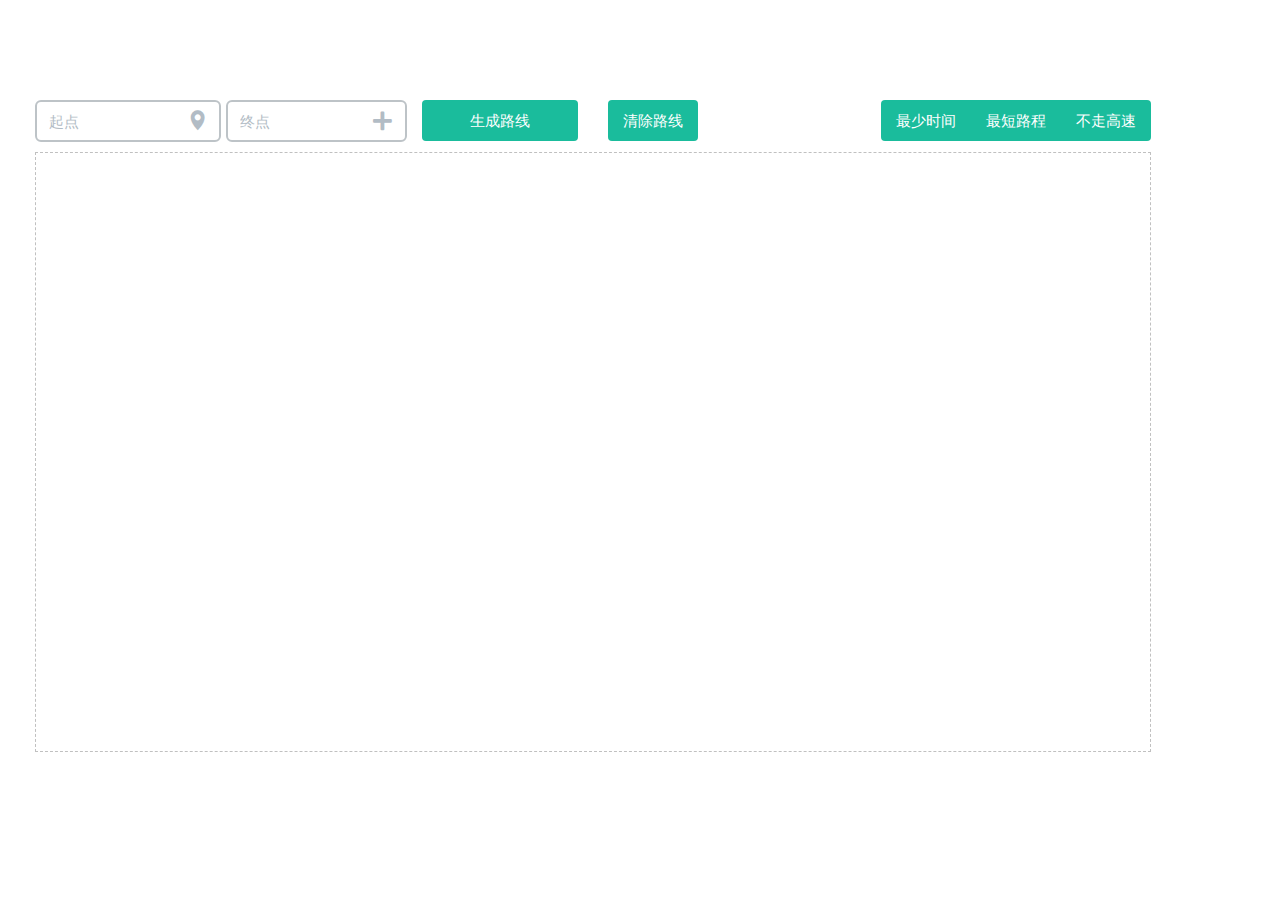
<file: index.html>
<!DOCTYPE html>
<html>    
    <head>
        <meta charset="UTF-8">
        <!-- <script type="text/javascript" src="https://code.jquery.com/jquery-1.11.0.min.js"></script>-->
        <script src="http://libs.baidu.com/jquery/1.9.0/jquery.js"></script>
        <script type="text/javascript" src="http://api.map.baidu.com/api?v=2.0&ak=n0xLnhqRKKrS49n5qvuRRNfh"></script>
        <script type="text/javascript" src="http://api.map.baidu.com/library/SearchInfoWindow/1.5/src/SearchInfoWindow_min.js"></script>
        <link rel="stylesheet" href="http://api.map.baidu.com/library/SearchInfoWindow/1.5/src/SearchInfoWindow_min.css" />
        <script type="text/javascript" src="http://api.map.baidu.com/library/MarkerTool/1.2/src/MarkerTool_min.js"></script>

        <!-- Loading Bootstrap -->
        <link href="bootstrap/css/bootstrap.css" rel="stylesheet">

        <!-- Loading Flat UI -->
        <link href="css/flat-ui.css" rel="stylesheet">
        <link href="css/demo.css" rel="stylesheet">
        <!-- HTML5 shim, for IE6-8 support of HTML5 elements. All other JS at the end of file. -->
        <!--[if lt IE 9]>
          <script src="js/html5shiv.js"></script>
          <script src="js/respond.min.js"></script>
        <![endif]-->
        <link rel="stylesheet" type="text/css" href="css/jquery-autocomplete.css" />
        <link type="text/css" rel="stylesheet" href="css/jquery.dropdown.css" />

        <script src="js/jquery-ui-1.10.3.custom.min.js"></script>
        <script src="js/jquery.ui.touch-punch.min.js"></script>
        <script src="js/bootstrap.min.js"></script>
        <script src="js/jquery.placeholder.js"></script>
        <script src="js/jquery-autocomplete.js"></script>
        <script src="js/jquery.dropdown.min.js"></script>
        <script src="js/mymap.js"></script>
        <style>
            #container {margin:20px;}
            #directions{
                position:absolute;
                width: 23%;
                right:1%;
                height: 690px;
                overflow:auto;
            }
            #baiduMap{
                border: 1px dashed #C0C0C0;
                height: 600px;
            }
            .start{
                padding-left:0px;
                padding-right:0px;
            }
            .end {padding-left:5px;padding-right:0px;}
            .row {
                margin-top:10px;
            }
            .onway {padding-right: 0px;}
            .address {}

            #waypointList {position: absolute;z-index: 99999;width:300px;}
            #waypointList ul {margin-left: 0px;padding-left: 0px;}
            .input-icon:hover{cursor: pointer}
            .message {visibility:hidden;margin-bottom: 10px;height:50px;}
            .alert{padding-bottom:10px;padding-top:10px;}
            #onway0+span {
                right: 28px;
            }
            #showOnwayList {
                background-color: #ffffff;
                border-radius: 6px;
                color: #b2bcc5;
                font-size: 20px;
                line-height: 37px;
                padding: 0 12px 0 0;
                position: absolute;
                right: 2px;
                top: 2px;
                vertical-align: middle;
            }
            #waypointList ul{list-style-type: none}
            #waypointList ul li div{margin-bottom: 0px;}
            #noteboxform {display:none;}
        </style>

        <script type="text/javascript">
            
            $(function() {
                myMap.initMap('baiduMap', 116.404, 39.915, 5);
                autoCompleteIt('start');
                autoCompleteIt('end');
                // bind event on addWayPoint
                bindAddWaypoint();
                bindSearchMap();
                bindPolicySearch();
                bindClearMap();
            });
        </script>
    </head>

    <body>
        <div id="container" class="col-md-12">
            <div class="row message col-xs-11"><div id="message" class="alert"></div></div>
            <div class="row col-xs-11">
                <div>
                    <div class="col-xs-2 start">
                        <input type="text" id="start" name="start" class="address form-control" placeholder="起点" />
                        <span class="input-icon fui-location"></span>
                    </div>

                    <div class="col-xs-2 end">
                        <input type="text" id="end" name="end" class="address form-control" placeholder="终点" />
                        <span class="input-icon fui-plus" id="addWaypoint" title="添加途经点" data-toggle="tooltip" data-placement="top" data-original-title="添加途经点"></span>
                    </div>
                    <div class="col-xs-2">
                        <a class="btn btn-block btn-primary" href="javascript:;" id="searchMap" name="searchMap">生成路线</a>
                    </div>
                    <div class="col-xs-1">
                        <a class="btn btn-primary" href="javascript:;" id="clearMap" name="clearMap">清除路线</a>
                    </div>
                    <div style="float:right" class="btn-toolbar">
                        <div class="btn-group">
                            <button class="btn btn-large btn-primary policyBtn" id="leastTime" data-po="leastTime">最少时间</button>
                            <button class="btn btn-large btn-primary policyBtn" id="shortestPath" data-po="shortestPath">最短路程</button>
                            <button class="btn btn-large btn-primary policyBtn" id="noHighway" data-po="noHighway">不走高速</button>
                        </div>
                    </div>
                </div>
            </div>
            <div class="row col-xs-11">
                <div id="baiduMap"></div>
            </div>
            
            <div id="noteboxform">
                <div class="notebox">
                    <div class="title">添加备注</div>
                    <textarea id="anypoint_note" cols="20" rows="3"></textarea>
                    <input type="button" id="anypoint_btn" value="确定" class="btn btn-block btn-sm btn-primary"/>
                </div>
            </div>
        </div>

    </body>
</html>
</file>
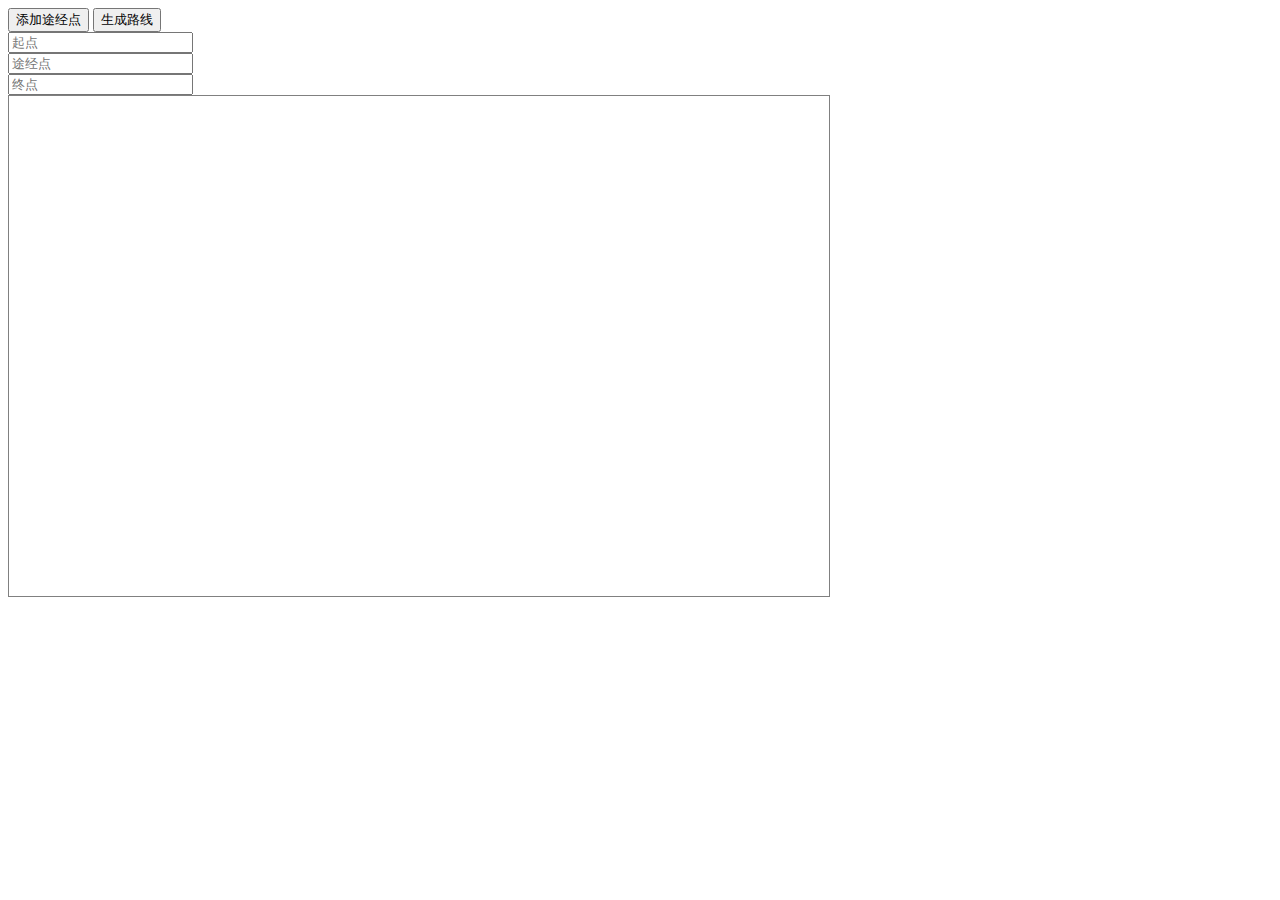
<file: baidumap.html>
<!DOCTYPE html>
<html>
    <head>
        <meta http-equiv="Content-Type" content="text/html; charset=gb2312" />
        <title>�ݳ�;����</title>
        <script src="http://libs.baidu.com/jquery/1.9.0/jquery.js"></script>
        <script type="text/javascript" src="http://api.map.baidu.com/api?v=2.0&ak=n0xLnhqRKKrS49n5qvuRRNfh"></script>
        <script type="text/javascript">
            $(document).ready(function() {
                var map = new BMap.Map("container");
                map.centerAndZoom(new BMap.Point(116.404, 39.915), 13);
                map.addControl(new BMap.NavigationControl());               // ����ƽ�����ſؼ�
                map.addControl(new BMap.ScaleControl());                    // ���ӱ����߿ؼ�
                map.addControl(new BMap.OverviewMapControl());              //�������Ե�ͼ�ؼ�

                
                var points = []; // used to store routes
                var c = 0; // use to store how many time +/- clicked
                $('.point').blur(function(){
                    if($(this).val() == '')
                        return false;
                    console.log('blur to get lat/lng');
                    var eid = $(this).attr('id');
                    var pointid = 0;
                    if(eid === 'start' || eid === 'end') {
                        pointid = eid;
                    } else 
                        pointid = eid.substr(5);
                    var pointname = $(this).val();
                    var url = 'http://api.map.baidu.com/geocoder/v2/?address='+encodeURIComponent($(this).val())+'&output=json&ak=n0xLnhqRKKrS49n5qvuRRNfh&callback=showLocation';
                    $.ajax({
                        url: url,
                        type: 'POST',
                        dataType: "jsonp",
                        timeout: 15000,
                        error: function() {
                            //alert('�������ݴ������Ժ�����!');
                            return false;
                        },
                        success: function(res) {
                            if(res.status == 0) {
                                var location = res.result.location;
                                var myP1 = new BMap.Point(location.lng, location.lat);
                                myP1.point_id = pointid;
                                myP1.point_name = pointname;
                                console.log(myP1);
                                var result = $.grep(points, function(e){ return e.point_id == pointid; });
                                if (result.length == 0) {
                                    // not found, put the point into object array
                                    points.push(myP1);
                                } else if (result.length == 1) {
                                    // update the point
                                    $.each(points, function() {
                                        if (this.point_id == pointid) {
                                            this.lat = location.lat;
                                            this.lng = location.lng;
                                            this.point_name = pointname;
                                        }
                                    });
                                }
                                
                            } else
                                alert('�޷�ʶ��õ�ַ');
                            return false;
                        }
                    });
                });
                
                $('.btngrp').on('click', '#add_point',function(){
                    console.log('add point');
                    c++;
                    var tmp = $('#onway0').clone(true, false);
                    tmp.attr('id', 'onway'+c);
                    tmp.attr('name', 'onway'+c);
                    tmp.attr('value', '');
                    tmp.attr('placeholder', ';����');
                    tmp.insertAfter($('#onway'+(c-1)));
                });
                
                $('.btngrp').on('click', '#generateRoute',function(){
                    console.log('generate route');
                    console.log(points);
                    console.log(points.length);
                    map.clearOverlays();                        //�����ͼ�����еĸ�����
                    var startpoint, endpoint;
                    var onwaypoints = [];
                    for(i=0;i<points.length;i++) {
                        if(points[i].point_id === 'start')
                            startpoint = points[i];
                        else if(points[i].point_id === 'end')
                            endpoint = points[i];
                        else
                            onwaypoints.push(points[i]);
                        //driving.search(points[i], points[i+1]);
                    }
                    // sort onway points
                    //console.log('start sorting');
                    //console.log(onwaypoints);
                    onwaypoints.sort(sortById);
                    console.log(onwaypoints);
                    // �ϲ���㣬;���㣬�յ�
                    points = $.merge($.merge([startpoint], onwaypoints), [endpoint]);
                    console.log(points);
                    console.log(points.length);
                    // ����search
                    var driving = new BMap.DrivingRoute(map,{renderOptions:{enableDragging:true}});    //�����ݳ�ʵ��
                    for(i=0;i<points.length-1;i++) {
                        driving.search(points[i].point_name, points[i+1].point_name);
                        
                    }
                    // search ��ɺ�Ĳ���
                    driving.setSearchCompleteCallback(function() { 
                        var pts = driving.getResults().getPlan(0).getRoute(0).getPath();    //ͨ���ݳ�ʵ�������һϵ�е������
                        var polyline = new BMap.Polyline(pts);
                        map.addOverlay(polyline);
                        for(var j=0;j<points.length;j++) {
                            var m1 = new BMap.Marker(points[j]);
                            m1.enableMassClear();
                            map.addOverlay(m1);
                            var lab1 = new BMap.Label(points[j].point_name, {position: points[j]});
                            map.addOverlay(lab1);
                        }
                        
                        setTimeout(function() {
                            map.setViewport(points);          //�����������Ұ
                        }, 1000);

                    });
                    
                    //driving.setMarkersSetCallback(function(markers){
                    //    return false;
                    //    console.log('set marker callback');
                    //    console.log(markers);
                    //    var m = markers[0].marker;
                    //    var labe1 = new BMap.Label(markers[0].city, {position: markers[0].point});
                        
                    //    m.setLabel(labe1);
                    //})
                    
                    
                });
            });
            
            function sortById(a, b){
                var aid = a.point_id;
                var bid = b.point_id; 
                return ((aid < bid) ? -1 : ((aid > bid) ? 1 : 0));
            }
        </script>
    </head>
    <body>
        <div class="btngrp">
            <input type="button" class="add_point" id="add_point" name="add_point" value="����;����" />
            <input type="button" name="generateRoute" id="generateRoute" value="����·��" />
        </div>
        <div class="points">
            <input type="text" name="start" id="start" value="" class="point" placeholder="���"/>
            <div class="onwaypoints">
                <input type="text" name="onway0" id="onway0" value="" class="point onway" placeholder=";����"/>
            </div>
            <input type="text" name="end" id="end" value="" class="point" placeholder="�յ�"/>
        </div>
        <div style="width:820px;height:500px;border:1px solid gray" id="container"></div>

    </body>
</html>
</file>
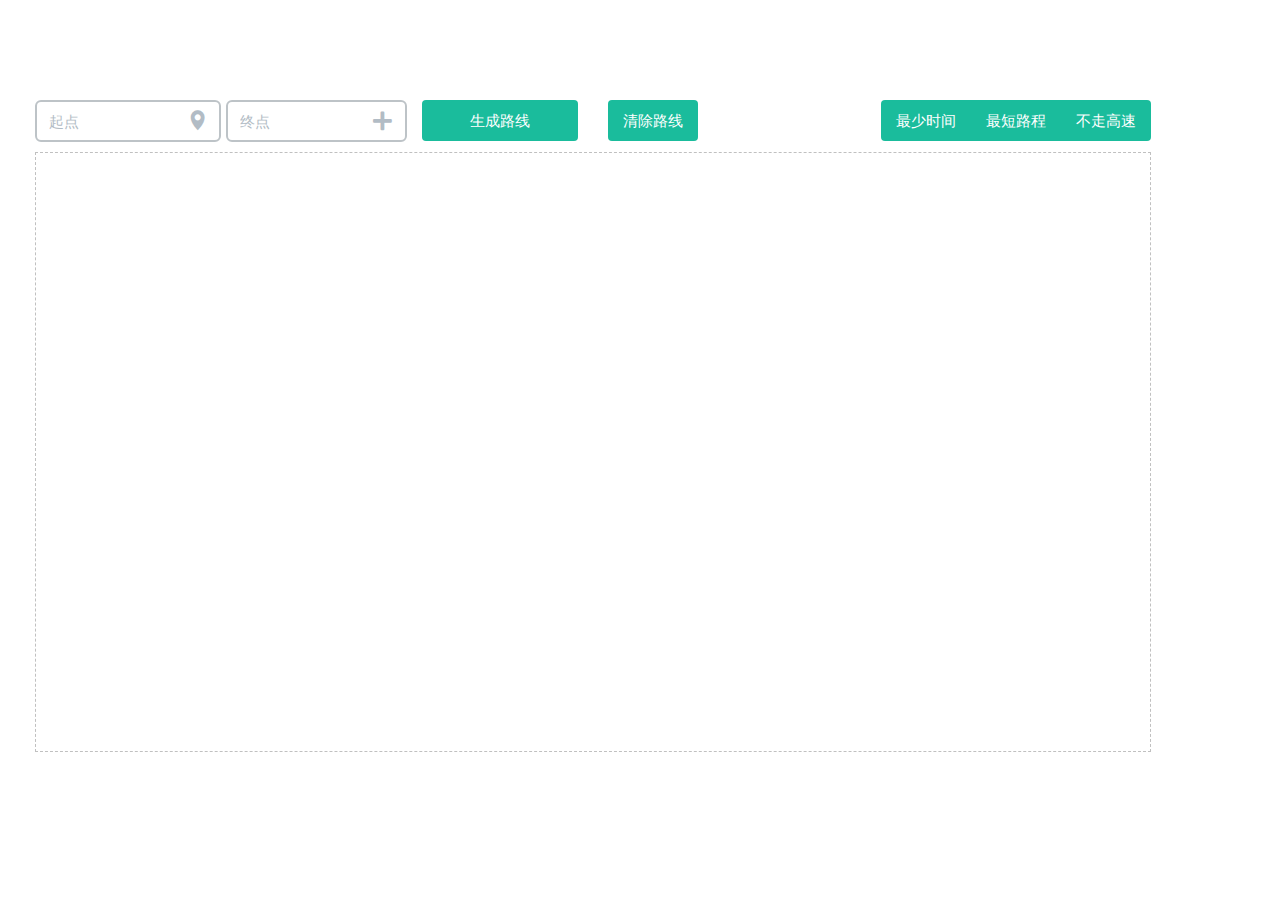
<file: bdmap.html>
<!DOCTYPE html>
<html>    
    <head>
        <meta charset="UTF-8">
        <!-- <script type="text/javascript" src="https://code.jquery.com/jquery-1.11.0.min.js"></script>-->
        <script src="http://libs.baidu.com/jquery/1.9.0/jquery.js"></script>
        <script type="text/javascript" src="http://api.map.baidu.com/api?v=2.0&ak=n0xLnhqRKKrS49n5qvuRRNfh"></script>
        <script type="text/javascript" src="http://api.map.baidu.com/library/SearchInfoWindow/1.5/src/SearchInfoWindow_min.js"></script>
        <link rel="stylesheet" href="http://api.map.baidu.com/library/SearchInfoWindow/1.5/src/SearchInfoWindow_min.css" />
        <script type="text/javascript" src="http://api.map.baidu.com/library/MarkerTool/1.2/src/MarkerTool_min.js"></script>
        
        <!-- Loading Bootstrap -->
        <link href="bootstrap/css/bootstrap.css" rel="stylesheet">

        <!-- Loading Flat UI -->
        <link href="css/flat-ui.css" rel="stylesheet">
        <link href="css/demo.css" rel="stylesheet">
        <!-- HTML5 shim, for IE6-8 support of HTML5 elements. All other JS at the end of file. -->
        <!--[if lt IE 9]>
          <script src="js/html5shiv.js"></script>
          <script src="js/respond.min.js"></script>
        <![endif]-->
        <link rel="stylesheet" type="text/css" href="css/jquery-autocomplete.css" />
        <link type="text/css" rel="stylesheet" href="css/jquery.dropdown.css" />

        <script src="js/jquery-ui-1.10.3.custom.min.js"></script>
        <script src="js/jquery.ui.touch-punch.min.js"></script>
        <script src="js/bootstrap.min.js"></script>
        <script src="js/jquery.placeholder.js"></script>
        <script src="js/jquery-autocomplete.js"></script>
        <script src="js/jquery.dropdown.min.js"></script>
        <script src="js/mymap.js"></script>
        <style>
            #container {margin:20px;}
            #directions{
                position:absolute;
                width: 23%;
                right:1%;
                height: 690px;
                overflow:auto;
            }
            #baiduMap{
                border: 1px dashed #C0C0C0;
                height: 600px;
            }
            .start{
                padding-left:0px;
                padding-right:0px;
            }
            .end {padding-left:5px;padding-right:0px;}
            .row {
                margin-top:10px;
            }
            .onway {padding-right: 0px;}
            .address {}

            #waypointList {position: absolute;z-index: 9998;width:300px;}
            #waypointList ul {margin-left: 0px;padding-left: 0px;}
            .input-icon:hover{cursor: pointer}
            .message {visibility:hidden;margin-bottom: 10px;height:50px;}
            .alert{padding-bottom:10px;padding-top:10px;}
            #onway0+span {
                right: 28px;
            }
            #showOnwayList {
                background-color: #ffffff;
                border-radius: 6px;
                color: #b2bcc5;
                font-size: 20px;
                line-height: 37px;
                padding: 0 12px 0 0;
                position: absolute;
                right: 2px;
                top: 2px;
                vertical-align: middle;
            }
            #waypointList ul{list-style-type: none}
            #waypointList ul li div{margin-bottom: 0px;}
            #noteboxform {display:none;}
            .tangram-suggestion-main {z-index:9999}
         </style>

        <script type="text/javascript">
            
            $(function() {
                myMap.initMap('baiduMap', 116.404, 39.915, 5);
                autoCompleteIt('start');
                autoCompleteIt('end');
                // bind event on addWayPoint
                bindAddWaypoint();
                bindSearchMap();
                bindPolicySearch();
                bindClearMap();
            });
        </script>
    </head>

    <body>
        <div id="container" class="col-md-12">
            <div class="row message col-xs-11"><div id="message" class="alert"></div></div>
            <div class="row col-xs-11">
                <div>
                    <div class="col-xs-2 start">
                        <input type="text" id="start" name="start" class="address form-control" placeholder="起点" />
                        <span class="input-icon fui-location"></span>
                    </div>

                    <div class="col-xs-2 end">
                        <input type="text" id="end" name="end" class="address form-control" placeholder="终点" />
                        <span class="input-icon fui-plus" id="addWaypoint" title="添加途经点" data-toggle="tooltip" data-placement="top" data-original-title="添加途经点"></span>
                    </div>
                    <div class="col-xs-2">
                        <a class="btn btn-block btn-primary" href="javascript:;" id="searchMap" name="searchMap">生成路线</a>
                    </div>
                    <div class="col-xs-1">
                        <a class="btn btn-primary" href="javascript:;" id="clearMap" name="clearMap">清除路线</a>
                    </div>
                    <div style="float:right" class="btn-toolbar">
                        <div class="btn-group">
                            <button class="btn btn-large btn-primary policyBtn" id="leastTime" data-po="leastTime">最少时间</button>
                            <button class="btn btn-large btn-primary policyBtn" id="shortestPath" data-po="shortestPath">最短路程</button>
                            <button class="btn btn-large btn-primary policyBtn" id="noHighway" data-po="noHighway">不走高速</button>
                        </div>
                    </div>
                </div>
            </div>
            <div class="row col-xs-11">
                <div id="baiduMap"></div>
            </div>
            
            <div id="noteboxform">
                <div class="notebox">
                    <div class="title">添加备注</div>
                    <textarea id="anypoint_note" cols="20" rows="3"></textarea>
                    <input type="button" id="anypoint_btn" value="确定" class="btn btn-block btn-sm btn-primary"/>
                </div>
            </div>
        </div>

    </body>
</html>
</file>
<file: css/flat-ui.css>
@font-face {
  font-family: 'Lato';
  src: url('../fonts/lato/lato-black.eot');
  src: url('../fonts/lato/lato-black.eot?#iefix') format('embedded-opentype'), url('../fonts/lato/lato-black.woff') format('woff'), url('../fonts/lato/lato-black.ttf') format('truetype'), url('../fonts/lato/lato-black.svg#latoblack') format('svg');
  font-weight: 900;
  font-style: normal;
}
@font-face {
  font-family: 'Lato';
  src: url('../fonts/lato/lato-bold.eot');
  src: url('../fonts/lato/lato-bold.eot?#iefix') format('embedded-opentype'), url('../fonts/lato/lato-bold.woff') format('woff'), url('../fonts/lato/lato-bold.ttf') format('truetype'), url('../fonts/lato/lato-bold.svg#latobold') format('svg');
  font-weight: bold;
  font-style: normal;
}
@font-face {
  font-family: 'Lato';
  src: url('../fonts/lato/lato-bolditalic.eot');
  src: url('../fonts/lato/lato-bolditalic.eot?#iefix') format('embedded-opentype'), url('../fonts/lato/lato-bolditalic.woff') format('woff'), url('../fonts/lato/lato-bolditalic.ttf') format('truetype'), url('../fonts/lato/lato-bolditalic.svg#latobold-italic') format('svg');
  font-weight: bold;
  font-style: italic;
}
@font-face {
  font-family: 'Lato';
  src: url('../fonts/lato/lato-italic.eot');
  src: url('../fonts/lato/lato-italic.eot?#iefix') format('embedded-opentype'), url('../fonts/lato/lato-italic.woff') format('woff'), url('../fonts/lato/lato-italic.ttf') format('truetype'), url('../fonts/lato/lato-italic.svg#latoitalic') format('svg');
  font-weight: normal;
  font-style: italic;
}
@font-face {
  font-family: 'Lato';
  src: url('../fonts/lato/lato-light.eot');
  src: url('../fonts/lato/lato-light.eot?#iefix') format('embedded-opentype'), url('../fonts/lato/lato-light.woff') format('woff'), url('../fonts/lato/lato-light.ttf') format('truetype'), url('../fonts/lato/lato-light.svg#latolight') format('svg');
  font-weight: 300;
  font-style: normal;
}
@font-face {
  font-family: 'Lato';
  src: url('../fonts/lato/lato-regular.eot');
  src: url('../fonts/lato/lato-regular.eot?#iefix') format('embedded-opentype'), url('../fonts/lato/lato-regular.woff') format('woff'), url('../fonts/lato/lato-regular.ttf') format('truetype'), url('../fonts/lato/lato-regular.svg#latoregular') format('svg');
  font-weight: normal;
  font-style: normal;
}
@font-face {
  font-family: "Flat-UI-Icons";
  src: url('../fonts/flat-ui-icons-regular.eot');
  src: url('../fonts/flat-ui-icons-regular.eot?#iefix') format('embedded-opentype'), url('../fonts/flat-ui-icons-regular.woff') format('woff'), url('../fonts/flat-ui-icons-regular.ttf') format('truetype'), url('../fonts/flat-ui-icons-regular.svg#flat-ui-icons-regular') format('svg');
  font-weight: normal;
  font-style: normal;
}
/* Use the following CSS code if you want to use data attributes for inserting your icons */
[data-icon]:before {
  font-family: 'Flat-UI-Icons';
  content: attr(data-icon);
  speak: none;
  font-weight: normal;
  font-variant: normal;
  text-transform: none;
  -webkit-font-smoothing: antialiased;
  -moz-osx-font-smoothing: grayscale;
}
/* Use the following CSS code if you want to have a class per icon */
/*
Instead of a list of all class selectors,
you can use the generic selector below, but it's slower:
[class*="fui-"] {
*/
.fui-arrow-right,
.fui-arrow-left,
.fui-cmd,
.fui-check-inverted,
.fui-heart,
.fui-location,
.fui-plus,
.fui-check,
.fui-cross,
.fui-list,
.fui-new,
.fui-video,
.fui-photo,
.fui-volume,
.fui-time,
.fui-eye,
.fui-chat,
.fui-search,
.fui-user,
.fui-mail,
.fui-lock,
.fui-gear,
.fui-radio-unchecked,
.fui-radio-checked,
.fui-checkbox-unchecked,
.fui-checkbox-checked,
.fui-calendar-solid,
.fui-pause,
.fui-play,
.fui-check-inverted-2 {
  display: inline-block;
  font-family: 'Flat-UI-Icons';
  speak: none;
  font-style: normal;
  font-weight: normal;
  font-variant: normal;
  text-transform: none;
  -webkit-font-smoothing: antialiased;
  -moz-osx-font-smoothing: grayscale;
}
.fui-arrow-right:before {
  content: "\e02c";
}
.fui-arrow-left:before {
  content: "\e02d";
}
.fui-cmd:before {
  content: "\e02f";
}
.fui-check-inverted:before {
  content: "\e006";
}
.fui-heart:before {
  content: "\e007";
}
.fui-location:before {
  content: "\e008";
}
.fui-plus:before {
  content: "\e009";
}
.fui-check:before {
  content: "\e00a";
}
.fui-cross:before {
  content: "\e00b";
}
.fui-list:before {
  content: "\e00c";
}
.fui-new:before {
  content: "\e00d";
}
.fui-video:before {
  content: "\e00e";
}
.fui-photo:before {
  content: "\e00f";
}
.fui-volume:before {
  content: "\e010";
}
.fui-time:before {
  content: "\e011";
}
.fui-eye:before {
  content: "\e012";
}
.fui-chat:before {
  content: "\e013";
}
.fui-search:before {
  content: "\e01c";
}
.fui-user:before {
  content: "\e01d";
}
.fui-mail:before {
  content: "\e01e";
}
.fui-lock:before {
  content: "\e01f";
}
.fui-gear:before {
  content: "\e024";
}
.fui-radio-unchecked:before {
  content: "\e02b";
}
.fui-radio-checked:before {
  content: "\e032";
}
.fui-checkbox-unchecked:before {
  content: "\e033";
}
.fui-checkbox-checked:before {
  content: "\e034";
}
.fui-calendar-solid:before {
  content: "\e022";
}
.fui-pause:before {
  content: "\e03b";
}
.fui-play:before {
  content: "\e03c";
}
.fui-check-inverted-2:before {
  content: "\e000";
}
.dropdown-arrow-inverse {
  border-bottom-color: #34495e !important;
  border-top-color: #34495e !important;
}
body {
  font-family: "Lato", Helvetica, Arial, sans-serif;
  font-size: 18px;
  line-height: 1.72222;
  color: #34495e;
  background-color: #ffffff;
}
a {
  color: #16a085;
  text-decoration: none;
  -webkit-transition: 0.25s;
  transition: 0.25s;
}
a:hover,
a:focus {
  color: #1abc9c;
  text-decoration: none;
}
a:focus {
  outline: none;
}
.img-rounded {
  border-radius: 6px;
}
.img-thumbnail {
  padding: 4px;
  line-height: 1.72222;
  background-color: #ffffff;
  border: 2px solid #bdc3c7;
  border-radius: 6px;
  -webkit-transition: all 0.25s ease-in-out;
  transition: all 0.25s ease-in-out;
  display: inline-block;
  max-width: 100%;
  height: auto;
}
.img-comment {
  font-size: 15px;
  line-height: 1.2;
  font-style: italic;
  margin: 24px 0;
}
h1,
h2,
h3,
h4,
h5,
h6,
.h1,
.h2,
.h3,
.h4,
.h5,
.h6 {
  font-family: inherit;
  font-weight: 700;
  line-height: 1.1;
  color: inherit;
}
h1 small,
h2 small,
h3 small,
h4 small,
h5 small,
h6 small,
.h1 small,
.h2 small,
.h3 small,
.h4 small,
.h5 small,
.h6 small {
  color: #e7e9ec;
}
h1,
h2,
h3 {
  margin-top: 30px;
  margin-bottom: 15px;
}
h4,
h5,
h6 {
  margin-top: 15px;
  margin-bottom: 15px;
}
h6 {
  font-weight: normal;
}
h1,
.h1 {
  font-size: 61px;
}
h2,
.h2 {
  font-size: 53px;
}
h3,
.h3 {
  font-size: 40px;
}
h4,
.h4 {
  font-size: 29px;
}
h5,
.h5 {
  font-size: 28px;
}
h6,
.h6 {
  font-size: 24px;
}
p {
  font-size: 18px;
  line-height: 1.72222;
  margin: 0 0 15px;
}
.lead {
  margin-bottom: 30px;
  font-size: 28px;
  line-height: 1.46428571;
  font-weight: 300;
}
@media (min-width: 768px) {
  .lead {
    font-size: 30.006px;
  }
}
small,
.small {
  font-size: 83%;
  line-height: 2.067;
}
.text-muted {
  color: #bdc3c7;
}
.text-inverse {
  color: #ffffff;
}
.text-primary {
  color: #1abc9c;
}
a.text-primary:hover {
  color: #15967d;
}
.text-warning {
  color: #f1c40f;
}
a.text-warning:hover {
  color: #c19d0c;
}
.text-danger {
  color: #e74c3c;
}
a.text-danger:hover {
  color: #b93d30;
}
.text-success {
  color: #2ecc71;
}
a.text-success:hover {
  color: #25a35a;
}
.text-info {
  color: #3498db;
}
a.text-info:hover {
  color: #2a7aaf;
}
.bg-primary {
  color: #ffffff;
  background-color: #34495e;
}
a.bg-primary:hover {
  background-color: #222f3d;
}
.bg-success {
  background-color: #dff0d8;
}
a.bg-success:hover {
  background-color: #c1e2b3;
}
.bg-info {
  background-color: #d9edf7;
}
a.bg-info:hover {
  background-color: #afd9ee;
}
.bg-warning {
  background-color: #fcf8e3;
}
a.bg-warning:hover {
  background-color: #f7ecb5;
}
.bg-danger {
  background-color: #f2dede;
}
a.bg-danger:hover {
  background-color: #e4b9b9;
}
.page-header {
  padding-bottom: 14px;
  margin: 60px 0 30px;
  border-bottom: 1px solid #e7e9ec;
}
ul,
ol {
  margin-bottom: 15px;
}
dl {
  margin-bottom: 30px;
}
dt,
dd {
  line-height: 1.72222;
}
@media (min-width: 768px) {
  .dl-horizontal dt {
    width: 160px;
  }
  .dl-horizontal dd {
    margin-left: 180px;
  }
}
abbr[title],
abbr[data-original-title] {
  border-bottom: 1px dotted #bdc3c7;
}
blockquote {
  border-left: 3px solid #e7e9ec;
  padding: 0 0 0 16px;
  margin: 0 0 30px;
}
blockquote p {
  font-size: 20px;
  line-height: 1.55;
  font-weight: normal;
  margin-bottom: .4em;
}
blockquote small,
blockquote .small {
  font-size: 18px;
  line-height: 1.72222;
  font-style: italic;
  color: inherit;
}
blockquote small:before,
blockquote .small:before {
  content: "";
}
blockquote.pull-right {
  padding-right: 16px;
  padding-left: 0;
  border-right: 3px solid #e7e9ec;
  border-left: 0;
}
blockquote.pull-right small:after {
  content: "";
}
address {
  margin-bottom: 30px;
  line-height: 1.72222;
}
code,
kbd,
pre,
samp {
  font-family: Monaco, Menlo, Consolas, "Courier New", monospace;
}
code {
  padding: 2px 6px;
  font-size: 85%;
  color: #c7254e;
  background-color: #f9f2f4;
  border-radius: 4px;
}
kbd {
  padding: 2px 6px;
  font-size: 85%;
  color: #ffffff;
  background-color: #34495e;
  border-radius: 4px;
  box-shadow: none;
}
pre {
  padding: 8px;
  margin: 0 0 15px;
  font-size: 13px;
  line-height: 1.72222;
  color: inherit;
  background-color: #ffffff;
  border: 2px solid #e7e9ec;
  border-radius: 6px;
  white-space: pre;
}
.pre-scrollable {
  max-height: 340px;
}
.thumbnail {
  display: block;
  padding: 4px;
  margin-bottom: 5px;
  line-height: 1.72222;
  background-color: #ffffff;
  border: 2px solid #bdc3c7;
  border-radius: 6px;
  -webkit-transition: all 0.25s ease-in-out;
  transition: all 0.25s ease-in-out;
}
.thumbnail > img,
.thumbnail a > img {
  display: block;
  max-width: 100%;
  height: auto;
  margin-left: auto;
  margin-right: auto;
}
a.thumbnail:hover,
a.thumbnail:focus,
a.thumbnail.active {
  border-color: #16a085;
}
.thumbnail .caption {
  padding: 9px;
  color: #34495e;
}
.btn {
  border: none;
  font-size: 15px;
  font-weight: normal;
  line-height: 1.4;
  border-radius: 4px;
  padding: 10px 15px;
  -webkit-font-smoothing: subpixel-antialiased;
  -webkit-transition: border .25s linear, color .25s linear, background-color .25s linear;
  transition: border .25s linear, color .25s linear, background-color .25s linear;
}
.btn:hover,
.btn:focus {
  outline: none;
  color: #ffffff;
}
.btn:active,
.btn.active {
  outline: none;
  -webkit-box-shadow: none;
  box-shadow: none;
}
.btn.disabled,
.btn[disabled],
fieldset[disabled] .btn {
  background-color: #bdc3c7;
  color: rgba(255, 255, 255, 0.75);
  opacity: 0.7;
  filter: alpha(opacity=70);
}
.btn > [class^="fui-"] {
  margin: 0 1px;
  position: relative;
  line-height: 1;
  top: 1px;
}
.btn-xs.btn > [class^="fui-"] {
  font-size: 11px;
  top: 0;
}
.btn-hg.btn > [class^="fui-"] {
  top: 2px;
}
.btn-default {
  color: #ffffff;
  background-color: #bdc3c7;
}
.btn-default:hover,
.btn-default:focus,
.btn-default:active,
.btn-default.active,
.open .dropdown-toggle.btn-default {
  color: #ffffff;
  background-color: #cacfd2;
  border-color: #cacfd2;
}
.btn-default:active,
.btn-default.active,
.open .dropdown-toggle.btn-default {
  background: #a1a6a9;
  border-color: #a1a6a9;
}
.btn-default.disabled,
.btn-default[disabled],
fieldset[disabled] .btn-default,
.btn-default.disabled:hover,
.btn-default[disabled]:hover,
fieldset[disabled] .btn-default:hover,
.btn-default.disabled:focus,
.btn-default[disabled]:focus,
fieldset[disabled] .btn-default:focus,
.btn-default.disabled:active,
.btn-default[disabled]:active,
fieldset[disabled] .btn-default:active,
.btn-default.disabled.active,
.btn-default[disabled].active,
fieldset[disabled] .btn-default.active {
  background-color: #bdc3c7;
  border-color: #bdc3c7;
}
.btn-primary {
  color: #ffffff;
  background-color: #1abc9c;
}
.btn-primary:hover,
.btn-primary:focus,
.btn-primary:active,
.btn-primary.active,
.open .dropdown-toggle.btn-primary {
  color: #ffffff;
  background-color: #48c9b0;
  border-color: #48c9b0;
}
.btn-primary:active,
.btn-primary.active,
.open .dropdown-toggle.btn-primary {
  background: #16a085;
  border-color: #16a085;
}
.btn-primary.disabled,
.btn-primary[disabled],
fieldset[disabled] .btn-primary,
.btn-primary.disabled:hover,
.btn-primary[disabled]:hover,
fieldset[disabled] .btn-primary:hover,
.btn-primary.disabled:focus,
.btn-primary[disabled]:focus,
fieldset[disabled] .btn-primary:focus,
.btn-primary.disabled:active,
.btn-primary[disabled]:active,
fieldset[disabled] .btn-primary:active,
.btn-primary.disabled.active,
.btn-primary[disabled].active,
fieldset[disabled] .btn-primary.active {
  background-color: #1abc9c;
  border-color: #1abc9c;
}
.btn-info {
  color: #ffffff;
  background-color: #3498db;
}
.btn-info:hover,
.btn-info:focus,
.btn-info:active,
.btn-info.active,
.open .dropdown-toggle.btn-info {
  color: #ffffff;
  background-color: #5dade2;
  border-color: #5dade2;
}
.btn-info:active,
.btn-info.active,
.open .dropdown-toggle.btn-info {
  background: #2c81ba;
  border-color: #2c81ba;
}
.btn-info.disabled,
.btn-info[disabled],
fieldset[disabled] .btn-info,
.btn-info.disabled:hover,
.btn-info[disabled]:hover,
fieldset[disabled] .btn-info:hover,
.btn-info.disabled:focus,
.btn-info[disabled]:focus,
fieldset[disabled] .btn-info:focus,
.btn-info.disabled:active,
.btn-info[disabled]:active,
fieldset[disabled] .btn-info:active,
.btn-info.disabled.active,
.btn-info[disabled].active,
fieldset[disabled] .btn-info.active {
  background-color: #3498db;
  border-color: #3498db;
}
.btn-danger {
  color: #ffffff;
  background-color: #e74c3c;
}
.btn-danger:hover,
.btn-danger:focus,
.btn-danger:active,
.btn-danger.active,
.open .dropdown-toggle.btn-danger {
  color: #ffffff;
  background-color: #ec7063;
  border-color: #ec7063;
}
.btn-danger:active,
.btn-danger.active,
.open .dropdown-toggle.btn-danger {
  background: #c44133;
  border-color: #c44133;
}
.btn-danger.disabled,
.btn-danger[disabled],
fieldset[disabled] .btn-danger,
.btn-danger.disabled:hover,
.btn-danger[disabled]:hover,
fieldset[disabled] .btn-danger:hover,
.btn-danger.disabled:focus,
.btn-danger[disabled]:focus,
fieldset[disabled] .btn-danger:focus,
.btn-danger.disabled:active,
.btn-danger[disabled]:active,
fieldset[disabled] .btn-danger:active,
.btn-danger.disabled.active,
.btn-danger[disabled].active,
fieldset[disabled] .btn-danger.active {
  background-color: #e74c3c;
  border-color: #e74c3c;
}
.btn-success {
  color: #ffffff;
  background-color: #2ecc71;
}
.btn-success:hover,
.btn-success:focus,
.btn-success:active,
.btn-success.active,
.open .dropdown-toggle.btn-success {
  color: #ffffff;
  background-color: #58d68d;
  border-color: #58d68d;
}
.btn-success:active,
.btn-success.active,
.open .dropdown-toggle.btn-success {
  background: #27ad60;
  border-color: #27ad60;
}
.btn-success.disabled,
.btn-success[disabled],
fieldset[disabled] .btn-success,
.btn-success.disabled:hover,
.btn-success[disabled]:hover,
fieldset[disabled] .btn-success:hover,
.btn-success.disabled:focus,
.btn-success[disabled]:focus,
fieldset[disabled] .btn-success:focus,
.btn-success.disabled:active,
.btn-success[disabled]:active,
fieldset[disabled] .btn-success:active,
.btn-success.disabled.active,
.btn-success[disabled].active,
fieldset[disabled] .btn-success.active {
  background-color: #2ecc71;
  border-color: #2ecc71;
}
.btn-warning {
  color: #ffffff;
  background-color: #f1c40f;
}
.btn-warning:hover,
.btn-warning:focus,
.btn-warning:active,
.btn-warning.active,
.open .dropdown-toggle.btn-warning {
  color: #ffffff;
  background-color: #f5d313;
  border-color: #f5d313;
}
.btn-warning:active,
.btn-warning.active,
.open .dropdown-toggle.btn-warning {
  background: #cda70d;
  border-color: #cda70d;
}
.btn-warning.disabled,
.btn-warning[disabled],
fieldset[disabled] .btn-warning,
.btn-warning.disabled:hover,
.btn-warning[disabled]:hover,
fieldset[disabled] .btn-warning:hover,
.btn-warning.disabled:focus,
.btn-warning[disabled]:focus,
fieldset[disabled] .btn-warning:focus,
.btn-warning.disabled:active,
.btn-warning[disabled]:active,
fieldset[disabled] .btn-warning:active,
.btn-warning.disabled.active,
.btn-warning[disabled].active,
fieldset[disabled] .btn-warning.active {
  background-color: #f1c40f;
  border-color: #f1c40f;
}
.btn-inverse {
  color: #ffffff;
  background-color: #34495e;
}
.btn-inverse:hover,
.btn-inverse:focus,
.btn-inverse:active,
.btn-inverse.active,
.open .dropdown-toggle.btn-inverse {
  color: #ffffff;
  background-color: #415b76;
  border-color: #415b76;
}
.btn-inverse:active,
.btn-inverse.active,
.open .dropdown-toggle.btn-inverse {
  background: #2c3e50;
  border-color: #2c3e50;
}
.btn-inverse.disabled,
.btn-inverse[disabled],
fieldset[disabled] .btn-inverse,
.btn-inverse.disabled:hover,
.btn-inverse[disabled]:hover,
fieldset[disabled] .btn-inverse:hover,
.btn-inverse.disabled:focus,
.btn-inverse[disabled]:focus,
fieldset[disabled] .btn-inverse:focus,
.btn-inverse.disabled:active,
.btn-inverse[disabled]:active,
fieldset[disabled] .btn-inverse:active,
.btn-inverse.disabled.active,
.btn-inverse[disabled].active,
fieldset[disabled] .btn-inverse.active {
  background-color: #34495e;
  border-color: #34495e;
}
.btn-embossed {
  -webkit-box-shadow: inset 0 -2px 0 rgba(0, 0, 0, 0.15);
  box-shadow: inset 0 -2px 0 rgba(0, 0, 0, 0.15);
}
.btn-embossed.active,
.btn-embossed:active {
  -webkit-box-shadow: inset 0 2px 0 rgba(0, 0, 0, 0.15);
  box-shadow: inset 0 2px 0 rgba(0, 0, 0, 0.15);
}
.btn-wide {
  min-width: 140px;
  padding-left: 30px;
  padding-right: 30px;
}
.btn-link {
  color: #16a085;
}
.btn-link:hover,
.btn-link:focus {
  color: #1abc9c;
  text-decoration: underline;
  background-color: transparent;
}
.btn-link[disabled]:hover,
fieldset[disabled] .btn-link:hover,
.btn-link[disabled]:focus,
fieldset[disabled] .btn-link:focus {
  color: #bdc3c7;
  text-decoration: none;
}
.btn-hg {
  padding: 13px 20px;
  font-size: 22px;
  line-height: 1.227;
  border-radius: 6px;
}
.btn-lg {
  padding: 10px 19px;
  font-size: 17px;
  line-height: 1.471;
  border-radius: 6px;
}
.btn-sm {
  padding: 9px 13px;
  font-size: 13px;
  line-height: 1.385;
  border-radius: 4px;
}
.btn-xs {
  padding: 6px 9px;
  font-size: 12px;
  line-height: 1.083;
  border-radius: 3px;
}
.btn-tip {
  font-weight: 300;
  padding-left: 10px;
  font-size: 92%;
}
.btn-block {
  white-space: normal;
}
.btn-default .caret {
  border-top-color: #ffffff;
}
.btn-primary .caret,
.btn-success .caret,
.btn-warning .caret,
.btn-danger .caret,
.btn-info .caret {
  border-top-color: #ffffff;
}
.dropup .btn-default .caret {
  border-bottom-color: #ffffff;
}
.dropup .btn-primary .caret,
.dropup .btn-success .caret,
.dropup .btn-warning .caret,
.dropup .btn-danger .caret,
.dropup .btn-info .caret {
  border-bottom-color: #ffffff;
}
.btn-group-xs > .btn {
  padding: 6px 9px;
  font-size: 12px;
  line-height: 1.083;
  border-radius: 3px;
}
.btn-group-sm > .btn {
  padding: 9px 13px;
  font-size: 13px;
  line-height: 1.385;
  border-radius: 4px;
}
.btn-group-lg > .btn {
  padding: 10px 19px;
  font-size: 17px;
  line-height: 1.471;
  border-radius: 6px;
}
.btn-group-gh > .btn {
  padding: 13px 20px;
  font-size: 22px;
  line-height: 1.227;
  border-radius: 6px;
}
.btn-group > .btn + .btn {
  margin-left: 0;
}
.btn-group > .btn + .dropdown-toggle {
  border-left: 2px solid rgba(52, 73, 94, 0.15);
  padding-left: 12px;
  padding-right: 12px;
}
.btn-group > .btn + .dropdown-toggle .caret {
  margin-left: 3px;
  margin-right: 3px;
}
.btn-group > .btn.btn-gh + .dropdown-toggle .caret {
  margin-left: 7px;
  margin-right: 7px;
}
.btn-group > .btn.btn-sm + .dropdown-toggle .caret {
  margin-left: 0;
  margin-right: 0;
}
.dropdown-toggle .caret {
  margin-left: 8px;
}
.btn-group > .btn,
.btn-group > .dropdown-menu,
.btn-group > .popover {
  font-weight: 400;
}
.btn-group:focus .dropdown-toggle {
  outline: none;
  -webkit-transition: 0.25s;
  transition: 0.25s;
}
.btn-group.open .dropdown-toggle {
  color: rgba(255, 255, 255, 0.75);
  -webkit-box-shadow: none;
  box-shadow: none;
}
.btn-toolbar .btn.active {
  color: #ffffff;
}
.btn-toolbar .btn > [class^="fui-"] {
  font-size: 16px;
  margin: 0 1px;
}
.caret {
  border-width: 8px 6px;
  border-bottom-color: #34495e;
  border-top-color: #34495e;
  border-style: solid;
  border-bottom-style: none;
  -webkit-transition: 0.25s;
  transition: 0.25s;
  -webkit-transform: scale(1.001);
  -ms-transform: scale(1.001);
  transform: scale(1.001);
}
.dropup .caret,
.dropup .btn-lg .caret,
.navbar-fixed-bottom .dropdown .caret {
  border-bottom-width: 8px;
}
.btn-lg .caret {
  border-top-width: 8px;
  border-right-width: 6px;
  border-left-width: 6px;
}
.select {
  display: inline-block;
  margin-bottom: 10px;
}
[class*="span"] > .select[class*="span"] {
  margin-left: 0;
}
.select[class*="span"] .btn {
  width: 100%;
}
.select.select-block {
  display: block;
  float: none;
  margin-left: 0;
  width: auto;
}
.select.select-block:before,
.select.select-block:after {
  content: " ";
  /* 1 */

  display: table;
  /* 2 */

}
.select.select-block:after {
  clear: both;
}
.select.select-block .btn {
  width: 100%;
}
.select.select-block .dropdown-menu {
  width: 100%;
}
.select .btn {
  width: 220px;
}
.select .btn.btn-hg .filter-option {
  left: 20px;
  right: 40px;
  top: 13px;
}
.select .btn.btn-hg .caret {
  right: 20px;
}
.select .btn.btn-lg .filter-option {
  left: 18px;
  right: 38px;
}
.select .btn.btn-sm .filter-option {
  left: 13px;
  right: 33px;
}
.select .btn.btn-sm .caret {
  right: 13px;
}
.select .btn.btn-xs .filter-option {
  left: 13px;
  right: 33px;
  top: 5px;
}
.select .btn.btn-xs .caret {
  right: 13px;
}
.select .btn .filter-option {
  height: 26px;
  left: 13px;
  overflow: hidden;
  position: absolute;
  right: 33px;
  text-align: left;
  top: 10px;
}
.select .btn .caret {
  position: absolute;
  right: 16px;
  top: 50%;
  margin-top: -3px;
}
.select .btn .dropdown-toggle {
  border-radius: 6px;
}
.select .btn .dropdown-menu {
  min-width: 100%;
}
.select .btn .dropdown-menu dt {
  cursor: default;
  display: block;
  padding: 3px 20px;
}
.select .btn .dropdown-menu li:not(.disabled) > a:hover small {
  color: rgba(255, 255, 255, 0.004);
}
.select .btn .dropdown-menu li > a {
  min-height: 20px;
}
.select .btn .dropdown-menu li > a.opt {
  padding-left: 35px;
}
.select .btn .dropdown-menu li small {
  padding-left: .5em;
}
.select .btn .dropdown-menu li > dt small {
  font-weight: normal;
}
.select .btn > .disabled,
.select .btn .dropdown-menu li.disabled > a {
  cursor: default;
}
.select .caret {
  border-bottom-color: #ffffff;
  border-top-color: #ffffff;
}
legend {
  display: block;
  width: 100%;
  padding: 0;
  margin-bottom: 15px;
  font-size: 24px;
  line-height: inherit;
  color: inherit;
  border-bottom: none;
}
textarea {
  font-size: 20px;
  line-height: 24px;
  padding: 5px 11px;
}
input[type="search"] {
  -webkit-appearance: none !important;
}
label {
  font-weight: normal;
  font-size: 15px;
  line-height: 2.4;
}
.form-control:-moz-placeholder {
  color: #b2bcc5;
}
.form-control::-moz-placeholder {
  color: #b2bcc5;
  opacity: 1;
}
.form-control:-ms-input-placeholder {
  color: #b2bcc5;
}
.form-control::-webkit-input-placeholder {
  color: #b2bcc5;
}
.form-control.placeholder {
  color: #b2bcc5;
}
.form-control {
  border: 2px solid #bdc3c7;
  color: #34495e;
  font-family: "Lato", Helvetica, Arial, sans-serif;
  font-size: 15px;
  line-height: 1.467;
  padding: 8px 12px;
  height: 42px;
  -webkit-appearance: none;
  border-radius: 6px;
  -webkit-box-shadow: none;
  box-shadow: none;
  -webkit-transition: border .25s linear, color .25s linear, background-color .25s linear;
  transition: border .25s linear, color .25s linear, background-color .25s linear;
}
.form-group.focus .form-control,
.form-control:focus {
  border-color: #1abc9c;
  outline: 0;
  -webkit-box-shadow: none;
  box-shadow: none;
}
.form-control[disabled],
.form-control[readonly],
fieldset[disabled] .form-control {
  background-color: #f4f6f6;
  border-color: #d5dbdb;
  color: #d5dbdb;
  cursor: default;
  opacity: 0.7;
  filter: alpha(opacity=70);
}
.form-control.flat {
  border-color: transparent;
}
.form-control.flat:hover {
  border-color: #bdc3c7;
}
.form-control.flat:focus {
  border-color: #1abc9c;
}
.input-sm {
  height: 35px;
  padding: 6px 10px;
  font-size: 13px;
  line-height: 1.462;
  border-radius: 6px;
}
select.input-sm {
  height: 35px;
  line-height: 35px;
}
textarea.input-sm,
select[multiple].input-sm {
  height: auto;
}
.input-lg {
  height: 45px;
  padding: 10px 15px;
  font-size: 17px;
  line-height: 1.235;
  border-radius: 6px;
}
select.input-lg {
  height: 45px;
  line-height: 45px;
}
textarea.input-lg,
select[multiple].input-lg {
  height: auto;
}
.input-hg {
  height: 53px;
  padding: 10px 16px;
  font-size: 22px;
  line-height: 1.318;
  border-radius: 6px;
}
select.input-hg {
  height: 53px;
  line-height: 53px;
}
textarea.input-hg,
select[multiple].input-hg {
  height: auto;
}
.has-warning .help-block,
.has-warning .control-label,
.has-warning .radio,
.has-warning .checkbox,
.has-warning .radio-inline,
.has-warning .checkbox-inline {
  color: #f1c40f;
}
.has-warning .form-control {
  color: #f1c40f;
  border-color: #f1c40f;
  -webkit-box-shadow: none;
  box-shadow: none;
}
.has-warning .form-control:-moz-placeholder {
  color: #f1c40f;
}
.has-warning .form-control::-moz-placeholder {
  color: #f1c40f;
  opacity: 1;
}
.has-warning .form-control:-ms-input-placeholder {
  color: #f1c40f;
}
.has-warning .form-control::-webkit-input-placeholder {
  color: #f1c40f;
}
.has-warning .form-control.placeholder {
  color: #f1c40f;
}
.has-warning .form-control:focus {
  border-color: #f1c40f;
  -webkit-box-shadow: none;
  box-shadow: none;
}
.has-warning .input-group-addon {
  color: #f1c40f;
  border-color: #f1c40f;
  background-color: #ffffff;
}
.has-error .help-block,
.has-error .control-label,
.has-error .radio,
.has-error .checkbox,
.has-error .radio-inline,
.has-error .checkbox-inline {
  color: #e74c3c;
}
.has-error .form-control {
  color: #e74c3c;
  border-color: #e74c3c;
  -webkit-box-shadow: none;
  box-shadow: none;
}
.has-error .form-control:-moz-placeholder {
  color: #e74c3c;
}
.has-error .form-control::-moz-placeholder {
  color: #e74c3c;
  opacity: 1;
}
.has-error .form-control:-ms-input-placeholder {
  color: #e74c3c;
}
.has-error .form-control::-webkit-input-placeholder {
  color: #e74c3c;
}
.has-error .form-control.placeholder {
  color: #e74c3c;
}
.has-error .form-control:focus {
  border-color: #e74c3c;
  -webkit-box-shadow: none;
  box-shadow: none;
}
.has-error .input-group-addon {
  color: #e74c3c;
  border-color: #e74c3c;
  background-color: #ffffff;
}
.has-success .help-block,
.has-success .control-label,
.has-success .radio,
.has-success .checkbox,
.has-success .radio-inline,
.has-success .checkbox-inline {
  color: #2ecc71;
}
.has-success .form-control {
  color: #2ecc71;
  border-color: #2ecc71;
  -webkit-box-shadow: none;
  box-shadow: none;
}
.has-success .form-control:-moz-placeholder {
  color: #2ecc71;
}
.has-success .form-control::-moz-placeholder {
  color: #2ecc71;
  opacity: 1;
}
.has-success .form-control:-ms-input-placeholder {
  color: #2ecc71;
}
.has-success .form-control::-webkit-input-placeholder {
  color: #2ecc71;
}
.has-success .form-control.placeholder {
  color: #2ecc71;
}
.has-success .form-control:focus {
  border-color: #2ecc71;
  -webkit-box-shadow: none;
  box-shadow: none;
}
.has-success .input-group-addon {
  color: #2ecc71;
  border-color: #2ecc71;
  background-color: #ffffff;
}
.help-block {
  font-size: 15px;
  margin-bottom: 5px;
  color: inherit;
}
.form-group {
  position: relative;
  margin-bottom: 20px;
}
.form-horizontal .control-label,
.form-horizontal .radio,
.form-horizontal .checkbox,
.form-horizontal .radio-inline,
.form-horizontal .checkbox-inline {
  margin-top: 0;
  margin-bottom: 0;
  padding-top: 6px;
}
.form-horizontal .form-group {
  margin-left: -15px;
  margin-right: -15px;
}
.form-horizontal .form-group:before,
.form-horizontal .form-group:after {
  content: " ";
  /* 1 */

  display: table;
  /* 2 */

}
.form-horizontal .form-group:after {
  clear: both;
}
.form-horizontal .form-control-static {
  padding-top: 6px;
}
.form-group {
  position: relative;
}
.form-control + .input-icon {
  position: absolute;
  top: 2px;
  right: 2px;
  line-height: 37px;
  vertical-align: middle;
  font-size: 20px;
  color: #b2bcc5;
  background-color: #ffffff;
  padding: 0 12px 0 0;
  border-radius: 6px;
}
.input-hg + .input-icon {
  line-height: 49px;
  padding: 0 16px 0 0;
}
.input-lg + .input-icon {
  line-height: 41px;
  padding: 0 15px 0 0;
}
.input-sm + .input-icon {
  font-size: 18px;
  line-height: 30px;
  padding: 0 10px 0 0;
}
.has-success .input-icon {
  color: #2ecc71;
}
.has-warning .input-icon {
  color: #f1c40f;
}
.has-error .input-icon {
  color: #e74c3c;
}
.form-control[disabled] + .input-icon,
.form-control[readonly] + .input-icon,
fieldset[disabled] .form-control + .input-icon,
.form-control.disabled + .input-icon {
  color: #d5dbdb;
  background-color: transparent;
  opacity: 0.7;
  filter: alpha(opacity=70);
}
.input-group-hg > .form-control,
.input-group-hg > .input-group-addon,
.input-group-hg > .input-group-btn > .btn {
  height: 53px;
  padding: 10px 16px;
  font-size: 22px;
  line-height: 1.318;
  border-radius: 6px;
}
select.input-group-hg > .form-control,
select.input-group-hg > .input-group-addon,
select.input-group-hg > .input-group-btn > .btn {
  height: 53px;
  line-height: 53px;
}
textarea.input-group-hg > .form-control,
textarea.input-group-hg > .input-group-addon,
textarea.input-group-hg > .input-group-btn > .btn,
select[multiple].input-group-hg > .form-control,
select[multiple].input-group-hg > .input-group-addon,
select[multiple].input-group-hg > .input-group-btn > .btn {
  height: auto;
}
.input-group-lg > .form-control,
.input-group-lg > .input-group-addon,
.input-group-lg > .input-group-btn > .btn {
  height: 45px;
  padding: 10px 15px;
  font-size: 17px;
  line-height: 1.235;
  border-radius: 6px;
}
select.input-group-lg > .form-control,
select.input-group-lg > .input-group-addon,
select.input-group-lg > .input-group-btn > .btn {
  height: 45px;
  line-height: 45px;
}
textarea.input-group-lg > .form-control,
textarea.input-group-lg > .input-group-addon,
textarea.input-group-lg > .input-group-btn > .btn,
select[multiple].input-group-lg > .form-control,
select[multiple].input-group-lg > .input-group-addon,
select[multiple].input-group-lg > .input-group-btn > .btn {
  height: auto;
}
.input-group-sm > .form-control,
.input-group-sm > .input-group-addon,
.input-group-sm > .input-group-btn > .btn {
  height: 35px;
  padding: 6px 10px;
  font-size: 13px;
  line-height: 1.462;
  border-radius: 6px;
}
select.input-group-sm > .form-control,
select.input-group-sm > .input-group-addon,
select.input-group-sm > .input-group-btn > .btn {
  height: 35px;
  line-height: 35px;
}
textarea.input-group-sm > .form-control,
textarea.input-group-sm > .input-group-addon,
textarea.input-group-sm > .input-group-btn > .btn,
select[multiple].input-group-sm > .form-control,
select[multiple].input-group-sm > .input-group-addon,
select[multiple].input-group-sm > .input-group-btn > .btn {
  height: auto;
}
.input-group-addon {
  padding: 10px 12px;
  font-size: 15px;
  color: #ffffff;
  text-align: center;
  background-color: #bdc3c7;
  border: 1px solid #bdc3c7;
  border-radius: 6px;
  -webkit-transition: border .25s linear, color .25s linear, background-color .25s linear;
  transition: border .25s linear, color .25s linear, background-color .25s linear;
}
.input-group-hg .input-group-addon,
.input-group-lg .input-group-addon,
.input-group-sm .input-group-addon {
  line-height: 1;
}
.input-group .form-control:first-child,
.input-group-addon:first-child,
.input-group-btn:first-child > .btn,
.input-group-btn:first-child > .dropdown-toggle,
.input-group-btn:last-child > .btn:not(:last-child):not(.dropdown-toggle) {
  border-bottom-right-radius: 0;
  border-top-right-radius: 0;
}
.input-group .form-control:last-child,
.input-group-addon:last-child,
.input-group-btn:last-child > .btn,
.input-group-btn:last-child > .dropdown-toggle,
.input-group-btn:first-child > .btn:not(:first-child) {
  border-bottom-left-radius: 0;
  border-top-left-radius: 0;
}
.form-group.focus .input-group-addon,
.input-group.focus .input-group-addon {
  background-color: #1abc9c;
  border-color: #1abc9c;
}
.form-group.focus .input-group-btn > .btn-default + .btn-default,
.input-group.focus .input-group-btn > .btn-default + .btn-default {
  border-left-color: #16a085;
}
.form-group.focus .input-group-btn .btn,
.input-group.focus .input-group-btn .btn {
  border-color: #1abc9c;
  background-color: #ffffff;
  color: #1abc9c;
}
.form-group.focus .input-group-btn .btn-default,
.input-group.focus .input-group-btn .btn-default {
  color: #ffffff;
  background-color: #1abc9c;
}
.form-group.focus .input-group-btn .btn-default:hover,
.input-group.focus .input-group-btn .btn-default:hover,
.form-group.focus .input-group-btn .btn-default:focus,
.input-group.focus .input-group-btn .btn-default:focus,
.form-group.focus .input-group-btn .btn-default:active,
.input-group.focus .input-group-btn .btn-default:active,
.form-group.focus .input-group-btn .btn-default.active,
.input-group.focus .input-group-btn .btn-default.active,
.open .dropdown-toggle.form-group.focus .input-group-btn .btn-default,
.open .dropdown-toggle.input-group.focus .input-group-btn .btn-default {
  color: #ffffff;
  background-color: #48c9b0;
  border-color: #48c9b0;
}
.form-group.focus .input-group-btn .btn-default:active,
.input-group.focus .input-group-btn .btn-default:active,
.form-group.focus .input-group-btn .btn-default.active,
.input-group.focus .input-group-btn .btn-default.active,
.open .dropdown-toggle.form-group.focus .input-group-btn .btn-default,
.open .dropdown-toggle.input-group.focus .input-group-btn .btn-default {
  background: #16a085;
  border-color: #16a085;
}
.form-group.focus .input-group-btn .btn-default.disabled,
.input-group.focus .input-group-btn .btn-default.disabled,
.form-group.focus .input-group-btn .btn-default[disabled],
.input-group.focus .input-group-btn .btn-default[disabled],
fieldset[disabled] .form-group.focus .input-group-btn .btn-default,
fieldset[disabled] .input-group.focus .input-group-btn .btn-default,
.form-group.focus .input-group-btn .btn-default.disabled:hover,
.input-group.focus .input-group-btn .btn-default.disabled:hover,
.form-group.focus .input-group-btn .btn-default[disabled]:hover,
.input-group.focus .input-group-btn .btn-default[disabled]:hover,
fieldset[disabled] .form-group.focus .input-group-btn .btn-default:hover,
fieldset[disabled] .input-group.focus .input-group-btn .btn-default:hover,
.form-group.focus .input-group-btn .btn-default.disabled:focus,
.input-group.focus .input-group-btn .btn-default.disabled:focus,
.form-group.focus .input-group-btn .btn-default[disabled]:focus,
.input-group.focus .input-group-btn .btn-default[disabled]:focus,
fieldset[disabled] .form-group.focus .input-group-btn .btn-default:focus,
fieldset[disabled] .input-group.focus .input-group-btn .btn-default:focus,
.form-group.focus .input-group-btn .btn-default.disabled:active,
.input-group.focus .input-group-btn .btn-default.disabled:active,
.form-group.focus .input-group-btn .btn-default[disabled]:active,
.input-group.focus .input-group-btn .btn-default[disabled]:active,
fieldset[disabled] .form-group.focus .input-group-btn .btn-default:active,
fieldset[disabled] .input-group.focus .input-group-btn .btn-default:active,
.form-group.focus .input-group-btn .btn-default.disabled.active,
.input-group.focus .input-group-btn .btn-default.disabled.active,
.form-group.focus .input-group-btn .btn-default[disabled].active,
.input-group.focus .input-group-btn .btn-default[disabled].active,
fieldset[disabled] .form-group.focus .input-group-btn .btn-default.active,
fieldset[disabled] .input-group.focus .input-group-btn .btn-default.active {
  background-color: #1abc9c;
  border-color: #1abc9c;
}
.input-group-btn .btn {
  background-color: #ffffff;
  border: 2px solid #bdc3c7;
  color: #bdc3c7;
  line-height: 18px;
}
.input-group-btn .btn-default {
  color: #ffffff;
  background-color: #bdc3c7;
}
.input-group-btn .btn-default:hover,
.input-group-btn .btn-default:focus,
.input-group-btn .btn-default:active,
.input-group-btn .btn-default.active,
.open .dropdown-toggle.input-group-btn .btn-default {
  color: #ffffff;
  background-color: #cacfd2;
  border-color: #cacfd2;
}
.input-group-btn .btn-default:active,
.input-group-btn .btn-default.active,
.open .dropdown-toggle.input-group-btn .btn-default {
  background: #a1a6a9;
  border-color: #a1a6a9;
}
.input-group-btn .btn-default.disabled,
.input-group-btn .btn-default[disabled],
fieldset[disabled] .input-group-btn .btn-default,
.input-group-btn .btn-default.disabled:hover,
.input-group-btn .btn-default[disabled]:hover,
fieldset[disabled] .input-group-btn .btn-default:hover,
.input-group-btn .btn-default.disabled:focus,
.input-group-btn .btn-default[disabled]:focus,
fieldset[disabled] .input-group-btn .btn-default:focus,
.input-group-btn .btn-default.disabled:active,
.input-group-btn .btn-default[disabled]:active,
fieldset[disabled] .input-group-btn .btn-default:active,
.input-group-btn .btn-default.disabled.active,
.input-group-btn .btn-default[disabled].active,
fieldset[disabled] .input-group-btn .btn-default.active {
  background-color: #bdc3c7;
  border-color: #bdc3c7;
}
.input-group-hg .input-group-btn .btn {
  line-height: 31px;
}
.input-group-lg .input-group-btn .btn {
  line-height: 21px;
}
.input-group-sm .input-group-btn .btn {
  line-height: 19px;
}
.input-group-btn:first-child > .btn {
  border-right-width: 0;
  margin-right: -2px;
}
.input-group-btn:last-child > .btn {
  border-left-width: 0;
  margin-left: -2px;
}
.input-group-btn > .btn-default + .btn-default {
  border-left: 2px solid #bdc3c7;
}
.input-group-btn > .btn:first-child + .btn .caret {
  margin-left: 0;
}
.input-group-rounded .input-group-btn + .form-control,
.input-group-rounded .input-group-btn:last-child .btn {
  border-bottom-right-radius: 20px;
  border-top-right-radius: 20px;
}
.input-group-hg.input-group-rounded .input-group-btn + .form-control,
.input-group-hg.input-group-rounded .input-group-btn:last-child .btn {
  border-bottom-right-radius: 27px;
  border-top-right-radius: 27px;
}
.input-group-lg.input-group-rounded .input-group-btn + .form-control,
.input-group-lg.input-group-rounded .input-group-btn:last-child .btn {
  border-bottom-right-radius: 25px;
  border-top-right-radius: 25px;
}
.input-group-rounded .form-control:first-child,
.input-group-rounded .input-group-btn:first-child .btn {
  border-bottom-left-radius: 20px;
  border-top-left-radius: 20px;
}
.input-group-hg.input-group-rounded .form-control:first-child,
.input-group-hg.input-group-rounded .input-group-btn:first-child .btn {
  border-bottom-left-radius: 27px;
  border-top-left-radius: 27px;
}
.input-group-lg.input-group-rounded .form-control:first-child,
.input-group-lg.input-group-rounded .input-group-btn:first-child .btn {
  border-bottom-left-radius: 25px;
  border-top-left-radius: 25px;
}
.input-group-rounded .input-group-btn + .form-control {
  padding-left: 0;
}
.checkbox,
.radio {
  margin-bottom: 12px;
  padding-left: 32px;
  position: relative;
  -webkit-transition: color 0.25s linear;
  transition: color 0.25s linear;
  font-size: 14px;
  line-height: 1.5;
}
.checkbox input,
.radio input {
  outline: none !important;
  display: none;
}
.checkbox .icons,
.radio .icons {
  color: #bdc3c7;
  display: block;
  height: 20px;
  left: 0;
  position: absolute;
  top: 0;
  width: 20px;
  text-align: center;
  line-height: 21px;
  font-size: 20px;
  cursor: pointer;
  -webkit-transition: color 0.25s linear;
  transition: color 0.25s linear;
}
.checkbox .icons .first-icon,
.radio .icons .first-icon,
.checkbox .icons .second-icon,
.radio .icons .second-icon {
  display: inline-table;
  position: absolute;
  left: 0;
  top: 0;
  background-color: transparent;
  margin: 0;
  opacity: 1;
  filter: alpha(opacity=100);
}
.checkbox .icons .second-icon,
.radio .icons .second-icon {
  opacity: 0;
  filter: alpha(opacity=0);
}
.checkbox:hover,
.radio:hover {
  -webkit-transition: color 0.25s linear;
  transition: color 0.25s linear;
}
.checkbox:hover .first-icon,
.radio:hover .first-icon {
  opacity: 0;
  filter: alpha(opacity=0);
}
.checkbox:hover .second-icon,
.radio:hover .second-icon {
  opacity: 1;
  filter: alpha(opacity=100);
}
.checkbox.checked,
.radio.checked {
  color: #1abc9c;
}
.checkbox.checked .first-icon,
.radio.checked .first-icon {
  opacity: 0;
  filter: alpha(opacity=0);
}
.checkbox.checked .second-icon,
.radio.checked .second-icon {
  opacity: 1;
  filter: alpha(opacity=100);
  color: #1abc9c;
  -webkit-transition: color 0.25s linear;
  transition: color 0.25s linear;
}
.checkbox.disabled,
.radio.disabled {
  cursor: default;
  color: #e6e8ea;
}
.checkbox.disabled .icons,
.radio.disabled .icons {
  color: #e6e8ea;
}
.checkbox.disabled .first-icon,
.radio.disabled .first-icon {
  opacity: 1;
  filter: alpha(opacity=100);
}
.checkbox.disabled .second-icon,
.radio.disabled .second-icon {
  opacity: 0;
  filter: alpha(opacity=0);
}
.checkbox.disabled.checked .icons,
.radio.disabled.checked .icons {
  color: #e6e8ea;
}
.checkbox.disabled.checked .first-icon,
.radio.disabled.checked .first-icon {
  opacity: 0;
  filter: alpha(opacity=0);
}
.checkbox.disabled.checked .second-icon,
.radio.disabled.checked .second-icon {
  opacity: 1;
  filter: alpha(opacity=100);
  color: #e6e8ea;
}
.checkbox.primary .icons,
.radio.primary .icons {
  color: #34495e;
}
.checkbox.primary.checked,
.radio.primary.checked {
  color: #1abc9c;
}
.checkbox.primary.checked .icons,
.radio.primary.checked .icons {
  color: #1abc9c;
}
.checkbox.primary.disabled,
.radio.primary.disabled {
  cursor: default;
  color: #bdc3c7;
}
.checkbox.primary.disabled .icons,
.radio.primary.disabled .icons {
  color: #bdc3c7;
}
.checkbox.primary.disabled.checked .icons,
.radio.primary.disabled.checked .icons {
  color: #bdc3c7;
}
.radio + .radio,
.checkbox + .checkbox {
  margin-top: 10px;
}
.navbar {
  font-size: 16px;
  min-height: 53px;
  margin-bottom: 30px;
  border: none;
  border-radius: 6px;
}
@media (min-width: 768px) {
  .navbar-header {
    float: left;
  }
}
.navbar-collapse {
  box-shadow: none;
  padding-right: 21px;
  padding-left: 21px;
}
@media (min-width: 768px) {
  .navbar-collapse .navbar-nav.navbar-left:first-child {
    margin-left: -21px;
  }
  .navbar-collapse .navbar-nav.navbar-left:first-child > li:first-child a {
    border-bottom-left-radius: 6px;
    border-top-left-radius: 6px;
  }
  .navbar-collapse .navbar-nav.navbar-right:last-child {
    margin-right: -21px;
  }
  .navbar > .container .navbar-collapse .navbar-nav.navbar-right:last-child {
    margin-right: -36px;
  }
  .navbar-collapse .navbar-nav.navbar-right:last-child > .dropdown:last-child > a {
    border-radius: 0 6px 6px 0;
  }
  .navbar-collapse .navbar-form.navbar-right:last-child {
    margin-right: -17px;
  }
  .navbar-fixed-top .navbar-collapse .navbar-form.navbar-right:last-child,
  .navbar-fixed-bottom .navbar-collapse .navbar-form.navbar-right:last-child {
    margin-right: 0;
  }
}
@media (max-width: 767px) {
  .navbar-collapse .navbar-nav.navbar-right:last-child {
    margin-bottom: 3px;
  }
}
.container > .navbar-header,
.container-fluid > .navbar-header,
.container > .navbar-collapse,
.container-fluid > .navbar-collapse {
  margin-right: -21px;
  margin-left: -21px;
}
@media (min-width: 768px) {
  .container > .navbar-header,
  .container-fluid > .navbar-header,
  .container > .navbar-collapse,
  .container-fluid > .navbar-collapse {
    margin-right: 0;
    margin-left: 0;
  }
}
.navbar-static-top {
  z-index: 1000;
  border-width: 0;
  border-radius: 0;
}
.navbar-fixed-top,
.navbar-fixed-bottom {
  z-index: 1030;
  border-radius: 0;
}
.navbar-fixed-top {
  border-width: 0;
}
.navbar-fixed-bottom {
  margin-bottom: 0;
  border-width: 0;
}
.navbar-brand {
  font-size: 24px;
  line-height: 1.042;
  font-weight: 700;
  padding: 14px 21px;
}
.navbar-brand > [class*="fui-"] {
  font-size: 19px;
  line-height: 1.263;
  vertical-align: top;
}
@media (min-width: 768px) {
  .navbar > .container .navbar-brand,
  .navbar > .container-fluid .navbar-brand {
    margin-left: -21px;
  }
}
.navbar-toggle {
  border: none;
  color: #34495e;
  margin: 0 0 0 21px;
  padding: 0 21px;
  height: 53px;
  line-height: 53px;
}
.navbar-toggle:before {
  color: #16a085;
  content: "\e00c";
  font-family: "Flat-UI-Icons";
  font-size: 22px;
  font-style: normal;
  font-weight: normal;
  -webkit-font-smoothing: antialiased;
  -webkit-transition: color 0.25s linear;
  transition: color 0.25s linear;
}
.navbar-toggle:hover,
.navbar-toggle:focus {
  outline: none;
}
.navbar-toggle:hover:before,
.navbar-toggle:focus:before {
  color: #1abc9c;
}
.navbar-toggle .icon-bar {
  display: none;
}
@media (min-width: 768px) {
  .navbar-toggle {
    display: none;
  }
}
.navbar-nav {
  margin: 0;
}
.navbar-nav > li > a {
  font-size: 16px;
  padding: 15px 21px;
  line-height: 23px;
  font-weight: 700;
}
.navbar-nav .dropdown-toggle .caret {
  border-top-color: #16a085;
  border-bottom-color: #16a085;
  border-width: 8px 6px 0;
  margin-left: 12px;
}
.navbar-nav > li > a:hover,
.navbar-nav > li > a:focus,
.navbar-nav .open > a:focus,
.navbar-nav .open > a:hover {
  background-color: transparent;
}
.navbar-nav > li > a:hover .caret,
.navbar-nav > li > a:focus .caret,
.navbar-nav .open > a:focus .caret,
.navbar-nav .open > a:hover .caret {
  border-top-color: #1abc9c;
  border-bottom-color: #1abc9c;
}
.navbar-nav [class^="fui-"] {
  line-height: 20px;
  position: relative;
  top: 1px;
}
.navbar-nav .visible-sm > [class^="fui-"],
.navbar-nav .visible-xs > [class^="fui-"] {
  margin-left: 12px;
}
@media (max-width: 767px) {
  .navbar-nav {
    margin: 0 -21px;
  }
  .navbar-nav .open .dropdown-menu > li > a,
  .navbar-nav .open .dropdown-menu .dropdown-header {
    padding: 7px 15px 7px 31px !important;
  }
  .navbar-nav .open .dropdown-menu > li > a {
    line-height: 23px;
  }
  .navbar-nav > li > a {
    padding-top: 7px;
    padding-bottom: 7px;
  }
}
.navbar-input {
  height: 35px;
  padding: 5px 10px;
  font-size: 13px;
  line-height: 1.4;
  border-radius: 6px;
}
select.navbar-input {
  height: 35px;
  line-height: 35px;
}
textarea.navbar-input,
select[multiple].navbar-input {
  height: auto;
}
.navbar-form {
  -webkit-box-shadow: none;
  box-shadow: none;
  margin-top: 0;
  margin-bottom: 0;
  padding-right: 19px;
  padding-left: 19px;
  padding-top: 9px;
  padding-bottom: 9px;
}
@media (max-width: 767px) {
  .navbar-form .form-group {
    margin-bottom: 5px;
  }
}
@media (max-width: 767px) {
  .navbar-form {
    margin: 3px -21px;
    width: auto;
  }
}
@media (min-width: 768px) {
  .navbar-nav + .navbar-form.navbar-left,
  .navbar-form.navbar-right:last-child {
    width: 260px;
  }
}
.navbar-form .form-control,
.navbar-form .input-group-addon,
.navbar-form .btn {
  height: 35px;
  padding: 5px 10px;
  font-size: 13px;
  line-height: 1.4;
  border-radius: 6px;
}
select.navbar-form .form-control,
select.navbar-form .input-group-addon,
select.navbar-form .btn {
  height: 35px;
  line-height: 35px;
}
textarea.navbar-form .form-control,
textarea.navbar-form .input-group-addon,
textarea.navbar-form .btn,
select[multiple].navbar-form .form-control,
select[multiple].navbar-form .input-group-addon,
select[multiple].navbar-form .btn {
  height: auto;
}
.navbar-form .input-group .form-control:first-child,
.navbar-form .input-group-addon:first-child,
.navbar-form .input-group-btn:first-child > .btn,
.navbar-form .input-group-btn:first-child > .dropdown-toggle,
.navbar-form .input-group-btn:last-child > .btn:not(:last-child):not(.dropdown-toggle) {
  border-bottom-right-radius: 0;
  border-top-right-radius: 0;
}
.navbar-form .input-group .form-control:last-child,
.navbar-form .input-group-addon:last-child,
.navbar-form .input-group-btn:last-child > .btn,
.navbar-form .input-group-btn:last-child > .dropdown-toggle,
.navbar-form .input-group-btn:first-child > .btn:not(:first-child) {
  border-bottom-left-radius: 0;
  border-top-left-radius: 0;
}
.navbar-form .form-control {
  font-size: 15px;
  border-radius: 5px;
  display: table-cell;
}
.navbar-form .form-group + .btn {
  font-size: 15px;
  border-radius: 5px;
  margin-left: 4px;
}
@media (max-width: 767px) {
  .navbar-form .form-group {
    margin-bottom: 0;
  }
  .navbar-form .form-group + .btn {
    margin-top: 9px;
    margin-left: 0;
  }
}
.navbar-nav > li > .dropdown-menu {
  min-width: 100%;
  border-radius: 4px;
}
@media (max-width: 767px) {
  .navbar-nav > li > .dropdown-menu {
    -webkit-transition: all 0s;
    transition: all 0s;
    display: none;
  }
}
@media (max-width: 767px) {
  .navbar-nav > li.open > .dropdown-menu {
    margin-top: 0 !important;
    display: block;
  }
}
.navbar-fixed-bottom .navbar-nav > li > .dropdown-menu {
  border-bottom-right-radius: 4px;
  border-bottom-left-radius: 4px;
}
.navbar-nav > .open > .dropdown-toggle,
.navbar-nav > .open > .dropdown-toggle:focus,
.navbar-nav > .open > .dropdown-toggle:hover {
  background-color: transparent;
}
.navbar-text {
  font-size: 16px;
  line-height: 1.438;
  color: #34495e;
  margin-top: 0;
  margin-bottom: 0;
  padding-top: 15px;
  padding-bottom: 15px;
}
@media (min-width: 768px) {
  .navbar-text {
    margin-left: 21px;
    margin-right: 21px;
  }
  .navbar-text.navbar-right:last-child {
    margin-right: 0;
  }
}
.navbar-btn {
  margin-top: 6px;
  margin-bottom: 6px;
}
.navbar-btn.btn-sm {
  margin-top: 9px;
  margin-bottom: 8px;
}
.navbar-btn.btn-xs {
  margin-top: 14px;
  margin-bottom: 14px;
}
.navbar-unread,
.navbar-new {
  font-family: "Lato", Helvetica, Arial, sans-serif;
  background-color: #1abc9c;
  border-radius: 50%;
  color: #ffffff;
  font-size: 0;
  font-weight: 700;
  height: 6px;
  line-height: 1;
  position: absolute;
  right: 12px;
  text-align: center;
  top: 35%;
  width: 6px;
  z-index: 10;
}
@media (max-width: 768px) {
  .navbar-unread,
  .navbar-new {
    position: static;
    float: right;
    margin: 0 0 0 10px;
  }
}
.active .navbar-unread,
.active .navbar-new {
  background-color: #ffffff;
  display: none;
}
.navbar-new {
  background-color: #e74c3c;
  font-size: 12px;
  height: 18px;
  line-height: 17px;
  margin: -6px -10px;
  min-width: 18px;
  padding: 0 1px;
  width: auto;
  -webkit-font-smoothing: subpixel-antialiased;
}
.navbar-default {
  background-color: #ecf0f1;
}
.navbar-default .navbar-brand {
  color: #34495e;
}
.navbar-default .navbar-brand:hover,
.navbar-default .navbar-brand:focus {
  color: #1abc9c;
  background-color: transparent;
}
.navbar-default .navbar-toggle:before {
  color: #34495e;
}
.navbar-default .navbar-toggle:hover,
.navbar-default .navbar-toggle:focus {
  background-color: transparent;
}
.navbar-default .navbar-toggle:hover:before,
.navbar-default .navbar-toggle:focus:before {
  color: #1abc9c;
}
.navbar-default .navbar-collapse,
.navbar-default .navbar-form {
  border-color: #e5e9ea;
  border-width: 2px;
}
.navbar-default .navbar-nav > li > a {
  color: #34495e;
}
.navbar-default .navbar-nav > li > a:hover,
.navbar-default .navbar-nav > li > a:focus {
  color: #1abc9c;
  background-color: transparent;
}
.navbar-default .navbar-nav > .active > a,
.navbar-default .navbar-nav > .active > a:hover,
.navbar-default .navbar-nav > .active > a:focus {
  color: #1abc9c;
  background-color: transparent;
}
.navbar-default .navbar-nav > .disabled > a,
.navbar-default .navbar-nav > .disabled > a:hover,
.navbar-default .navbar-nav > .disabled > a:focus {
  color: #cccccc;
  background-color: transparent;
}
.navbar-default .navbar-nav > .dropdown > a .caret {
  border-top-color: #34495e;
  border-bottom-color: #34495e;
}
.navbar-default .navbar-nav > .active > a .caret {
  border-top-color: #1abc9c;
  border-bottom-color: #1abc9c;
}
.navbar-default .navbar-nav > .dropdown > a:hover .caret,
.navbar-default .navbar-nav > .dropdown > a:focus .caret {
  border-top-color: #1abc9c;
  border-bottom-color: #1abc9c;
}
.navbar-default .navbar-nav > .open > a,
.navbar-default .navbar-nav > .open > a:hover,
.navbar-default .navbar-nav > .open > a:focus {
  background-color: transparent;
  color: #1abc9c;
}
.navbar-default .navbar-nav > .open > a .caret,
.navbar-default .navbar-nav > .open > a:hover .caret,
.navbar-default .navbar-nav > .open > a:focus .caret {
  border-top-color: #1abc9c;
  border-bottom-color: #1abc9c;
}
@media (max-width: 767px) {
  .navbar-default .navbar-nav .open .dropdown-menu > li > a {
    color: #34495e;
  }
  .navbar-default .navbar-nav .open .dropdown-menu > li > a:hover,
  .navbar-default .navbar-nav .open .dropdown-menu > li > a:focus {
    color: #1abc9c;
    background-color: transparent;
  }
  .navbar-default .navbar-nav .open .dropdown-menu > .active > a,
  .navbar-default .navbar-nav .open .dropdown-menu > .active > a:hover,
  .navbar-default .navbar-nav .open .dropdown-menu > .active > a:focus {
    color: #1abc9c;
    background-color: transparent;
  }
  .navbar-default .navbar-nav .open .dropdown-menu > .disabled > a,
  .navbar-default .navbar-nav .open .dropdown-menu > .disabled > a:hover,
  .navbar-default .navbar-nav .open .dropdown-menu > .disabled > a:focus {
    color: #cccccc;
    background-color: transparent;
  }
}
.navbar-default .navbar-form .form-control {
  border-color: transparent;
}
.navbar-default .navbar-form .form-control:-moz-placeholder {
  color: #aeb6bf;
}
.navbar-default .navbar-form .form-control::-moz-placeholder {
  color: #aeb6bf;
  opacity: 1;
}
.navbar-default .navbar-form .form-control:-ms-input-placeholder {
  color: #aeb6bf;
}
.navbar-default .navbar-form .form-control::-webkit-input-placeholder {
  color: #aeb6bf;
}
.navbar-default .navbar-form .form-control.placeholder {
  color: #aeb6bf;
}
.navbar-default .navbar-form .form-control:focus {
  border-color: #1abc9c;
  color: #1abc9c;
}
.navbar-default .navbar-form .input-group-btn .btn {
  border-color: transparent;
  color: #919ba4;
}
.navbar-default .navbar-form .input-group.focus .form-control,
.navbar-default .navbar-form .input-group.focus .input-group-btn .btn {
  border-color: #1abc9c;
  color: #1abc9c;
}
.navbar-default .navbar-text {
  color: #34495e;
}
.navbar-default .navbar-text a {
  color: #34495e;
}
.navbar-default .navbar-text a:hover,
.navbar-default .navbar-text a:focus {
  color: #1abc9c;
}
.navbar-inverse {
  background-color: #34495e;
}
.navbar-inverse .navbar-brand {
  color: #ffffff;
}
.navbar-inverse .navbar-brand:hover,
.navbar-inverse .navbar-brand:focus {
  color: #1abc9c;
  background-color: transparent;
}
.navbar-inverse .navbar-toggle:before {
  color: #ffffff;
}
.navbar-inverse .navbar-toggle:hover,
.navbar-inverse .navbar-toggle:focus {
  background-color: transparent;
}
.navbar-inverse .navbar-toggle:hover:before,
.navbar-inverse .navbar-toggle:focus:before {
  color: #1abc9c;
}
.navbar-inverse .navbar-collapse {
  border-color: #2f4154;
  border-width: 2px;
}
.navbar-inverse .navbar-nav > li > a {
  color: #ffffff;
}
.navbar-inverse .navbar-nav > li > a:hover,
.navbar-inverse .navbar-nav > li > a:focus {
  color: #1abc9c;
  background-color: transparent;
}
.navbar-inverse .navbar-nav > .active > a,
.navbar-inverse .navbar-nav > .active > a:hover,
.navbar-inverse .navbar-nav > .active > a:focus {
  color: #ffffff;
  background-color: #1abc9c;
}
.navbar-inverse .navbar-nav > .disabled > a,
.navbar-inverse .navbar-nav > .disabled > a:hover,
.navbar-inverse .navbar-nav > .disabled > a:focus {
  color: #444444;
  background-color: transparent;
}
.navbar-inverse .navbar-nav > .dropdown > a:hover .caret,
.navbar-inverse .navbar-nav > .dropdown > a:focus .caret {
  border-top-color: #1abc9c;
  border-bottom-color: #1abc9c;
}
.navbar-inverse .navbar-nav > .open > a,
.navbar-inverse .navbar-nav > .open > a:hover,
.navbar-inverse .navbar-nav > .open > a:focus {
  background-color: #1abc9c;
  color: #ffffff;
  border-left-color: transparent;
}
.navbar-inverse .navbar-nav > .open > a .caret,
.navbar-inverse .navbar-nav > .open > a:hover .caret,
.navbar-inverse .navbar-nav > .open > a:focus .caret {
  border-top-color: #ffffff;
  border-bottom-color: #ffffff;
}
.navbar-inverse .navbar-nav > .dropdown > a .caret {
  border-top-color: #4b6075;
  border-bottom-color: #4b6075;
}
.navbar-inverse .navbar-nav > .open > .dropdown-arrow {
  border-top-color: #34495e;
  border-bottom-color: #34495e;
}
.navbar-inverse .navbar-nav > .open > .dropdown-menu {
  background-color: #34495e;
  padding: 3px 4px;
}
.navbar-inverse .navbar-nav > .open > .dropdown-menu > li > a {
  color: #e1e4e7;
  border-radius: 4px;
  padding: 6px 9px;
}
.navbar-inverse .navbar-nav > .open > .dropdown-menu > li > a:hover,
.navbar-inverse .navbar-nav > .open > .dropdown-menu > li > a:focus {
  color: #ffffff;
  background-color: #1abc9c;
}
.navbar-inverse .navbar-nav > .open > .dropdown-menu > .divider {
  background-color: #2f4154;
  height: 2px;
  margin-left: -4px;
  margin-right: -4px;
}
@media (max-width: 767px) {
  .navbar-inverse .navbar-nav > li > a {
    border-left-width: 0;
  }
  .navbar-inverse .navbar-nav .open .dropdown-menu > li > a {
    color: #ffffff;
  }
  .navbar-inverse .navbar-nav .open .dropdown-menu > li > a:hover,
  .navbar-inverse .navbar-nav .open .dropdown-menu > li > a:focus {
    color: #1abc9c;
    background-color: transparent;
  }
  .navbar-inverse .navbar-nav .open .dropdown-menu > .active > a,
  .navbar-inverse .navbar-nav .open .dropdown-menu > .active > a:hover,
  .navbar-inverse .navbar-nav .open .dropdown-menu > .active > a:focus {
    color: #ffffff;
    background-color: #1abc9c;
  }
  .navbar-inverse .navbar-nav .open .dropdown-menu > .disabled > a,
  .navbar-inverse .navbar-nav .open .dropdown-menu > .disabled > a:hover,
  .navbar-inverse .navbar-nav .open .dropdown-menu > .disabled > a:focus {
    color: #444444;
    background-color: transparent;
  }
  .navbar-inverse .navbar-nav .dropdown-menu .divider {
    background-color: #2f4154;
  }
}
.navbar-inverse .navbar-form .form-control {
  color: #536a81;
  border-color: transparent;
  background-color: #293a4a;
}
.navbar-inverse .navbar-form .form-control:-moz-placeholder {
  color: #536a81;
}
.navbar-inverse .navbar-form .form-control::-moz-placeholder {
  color: #536a81;
  opacity: 1;
}
.navbar-inverse .navbar-form .form-control:-ms-input-placeholder {
  color: #536a81;
}
.navbar-inverse .navbar-form .form-control::-webkit-input-placeholder {
  color: #536a81;
}
.navbar-inverse .navbar-form .form-control.placeholder {
  color: #536a81;
}
.navbar-inverse .navbar-form .form-control:focus {
  border-color: #1abc9c;
  color: #1abc9c;
}
.navbar-inverse .navbar-form .btn {
  color: #ffffff;
  background-color: #1abc9c;
}
.navbar-inverse .navbar-form .btn:hover,
.navbar-inverse .navbar-form .btn:focus,
.navbar-inverse .navbar-form .btn:active,
.navbar-inverse .navbar-form .btn.active,
.open .dropdown-toggle.navbar-inverse .navbar-form .btn {
  color: #ffffff;
  background-color: #48c9b0;
  border-color: #48c9b0;
}
.navbar-inverse .navbar-form .btn:active,
.navbar-inverse .navbar-form .btn.active,
.open .dropdown-toggle.navbar-inverse .navbar-form .btn {
  background: #16a085;
  border-color: #16a085;
}
.navbar-inverse .navbar-form .btn.disabled,
.navbar-inverse .navbar-form .btn[disabled],
fieldset[disabled] .navbar-inverse .navbar-form .btn,
.navbar-inverse .navbar-form .btn.disabled:hover,
.navbar-inverse .navbar-form .btn[disabled]:hover,
fieldset[disabled] .navbar-inverse .navbar-form .btn:hover,
.navbar-inverse .navbar-form .btn.disabled:focus,
.navbar-inverse .navbar-form .btn[disabled]:focus,
fieldset[disabled] .navbar-inverse .navbar-form .btn:focus,
.navbar-inverse .navbar-form .btn.disabled:active,
.navbar-inverse .navbar-form .btn[disabled]:active,
fieldset[disabled] .navbar-inverse .navbar-form .btn:active,
.navbar-inverse .navbar-form .btn.disabled.active,
.navbar-inverse .navbar-form .btn[disabled].active,
fieldset[disabled] .navbar-inverse .navbar-form .btn.active {
  background-color: #1abc9c;
  border-color: #1abc9c;
}
.navbar-inverse .navbar-form .input-group-btn .btn {
  border-color: transparent;
  background-color: #293a4a;
  color: #526a82;
}
.navbar-inverse .navbar-form .input-group.focus .form-control,
.navbar-inverse .navbar-form .input-group.focus .input-group-btn .btn {
  border-color: #1abc9c;
  color: #1abc9c;
}
@media (max-width: 767px) {
  .navbar-inverse .navbar-form {
    border-color: #2f4154;
    border-width: 2px 0;
  }
}
.navbar-inverse .navbar-text {
  color: #ffffff;
}
.navbar-inverse .navbar-text a {
  color: #ffffff;
}
.navbar-inverse .navbar-text a:hover,
.navbar-inverse .navbar-text a:focus {
  color: #1abc9c;
}
.navbar-inverse .navbar-btn {
  color: #ffffff;
  background-color: #1abc9c;
}
.navbar-inverse .navbar-btn:hover,
.navbar-inverse .navbar-btn:focus,
.navbar-inverse .navbar-btn:active,
.navbar-inverse .navbar-btn.active,
.open .dropdown-toggle.navbar-inverse .navbar-btn {
  color: #ffffff;
  background-color: #48c9b0;
  border-color: #48c9b0;
}
.navbar-inverse .navbar-btn:active,
.navbar-inverse .navbar-btn.active,
.open .dropdown-toggle.navbar-inverse .navbar-btn {
  background: #16a085;
  border-color: #16a085;
}
.navbar-inverse .navbar-btn.disabled,
.navbar-inverse .navbar-btn[disabled],
fieldset[disabled] .navbar-inverse .navbar-btn,
.navbar-inverse .navbar-btn.disabled:hover,
.navbar-inverse .navbar-btn[disabled]:hover,
fieldset[disabled] .navbar-inverse .navbar-btn:hover,
.navbar-inverse .navbar-btn.disabled:focus,
.navbar-inverse .navbar-btn[disabled]:focus,
fieldset[disabled] .navbar-inverse .navbar-btn:focus,
.navbar-inverse .navbar-btn.disabled:active,
.navbar-inverse .navbar-btn[disabled]:active,
fieldset[disabled] .navbar-inverse .navbar-btn:active,
.navbar-inverse .navbar-btn.disabled.active,
.navbar-inverse .navbar-btn[disabled].active,
fieldset[disabled] .navbar-inverse .navbar-btn.active {
  background-color: #1abc9c;
  border-color: #1abc9c;
}
@media (min-width: 768px) {
  .navbar-embossed > .navbar-collapse {
    border-radius: 6px;
    -webkit-box-shadow: inset 0 -2px 0 rgba(0, 0, 0, 0.15);
    box-shadow: inset 0 -2px 0 rgba(0, 0, 0, 0.15);
  }
  .navbar-embossed.navbar-inverse .navbar-nav .active > a,
  .navbar-embossed.navbar-inverse .navbar-nav .open > a {
    -webkit-box-shadow: inset 0 -2px 0 rgba(0, 0, 0, 0.15);
    box-shadow: inset 0 -2px 0 rgba(0, 0, 0, 0.15);
  }
}
.navbar-lg {
  min-height: 76px;
}
.navbar-lg .navbar-brand {
  line-height: 1;
  padding-top: 26px;
  padding-bottom: 26px;
}
.navbar-lg .navbar-brand > [class*="fui-"] {
  font-size: 24px;
  line-height: 1;
}
.navbar-lg .navbar-nav > li > a {
  font-size: 15px;
  line-height: 1.6;
}
@media (min-width: 768px) {
  .navbar-lg .navbar-nav > li > a {
    padding-top: 26px;
    padding-bottom: 26px;
  }
}
.navbar-lg .navbar-toggle {
  height: 76px;
  line-height: 76px;
}
.navbar-lg .navbar-form {
  padding-top: 20.5px;
  padding-bottom: 20.5px;
}
.navbar-lg .navbar-text {
  padding-top: 26.5px;
  padding-bottom: 26.5px;
}
.navbar-lg .navbar-btn {
  margin-top: 17.5px;
  margin-bottom: 17.5px;
}
.navbar-lg .navbar-btn.btn-sm {
  margin-top: 20.5px;
  margin-bottom: 20.5px;
}
.navbar-lg .navbar-btn.btn-xs {
  margin-top: 25.5px;
  margin-bottom: 25.5px;
}
.tagsinput {
  background: white;
  border: 2px solid #1abc9c;
  border-radius: 6px;
  height: 100px;
  margin-bottom: 18px;
  padding: 6px 1px 1px 6px;
  overflow-y: auto;
  text-align: left;
}
.tagsinput .tag {
  border-radius: 4px;
  background-color: #1abc9c;
  color: #ffffff;
  font-size: 14px;
  cursor: pointer;
  display: inline-block;
  margin-right: 5px;
  margin-bottom: 5px;
  overflow: hidden;
  line-height: 15px;
  padding: 6px 13px 8px 19px;
  position: relative;
  vertical-align: middle;
  -webkit-transition: 0.25s linear;
  transition: 0.25s linear;
}
.tagsinput .tag:hover {
  background-color: #16a085;
  color: #ffffff;
  padding-left: 12px;
  padding-right: 20px;
}
.tagsinput .tag:hover .tagsinput-remove-link {
  color: #ffffff;
  opacity: 1;
  display: block\9;
}
.tagsinput input {
  background: transparent;
  border: none;
  color: #34495e;
  font-family: "Lato", Helvetica, Arial, sans-serif;
  font-size: 14px;
  margin: 0px;
  padding: 0 0 0 5px;
  outline: none !important;
  margin: 6px 5px 0 0;
  vertical-align: top;
  width: 12px;
}
.tagsinput-remove-link {
  bottom: 0;
  color: #ffffff;
  cursor: pointer;
  font-size: 12px;
  opacity: 0;
  padding: 7px 7px 5px 0;
  position: absolute;
  right: 0;
  text-align: right;
  text-decoration: none;
  top: 0;
  width: 100%;
  z-index: 2;
  display: none\9;
}
.tagsinput-remove-link:before {
  color: #ffffff;
  content: "\e00b";
  font-family: "Flat-UI-Icons";
}
.tagsinput-add-container {
  vertical-align: middle;
  display: inline-block;
}
.tagsinput-add {
  background-color: #d6dbdf;
  border-radius: 3px;
  color: #ffffff;
  cursor: pointer;
  display: inline-block;
  font-size: 14px;
  line-height: 1;
  margin-bottom: 5px;
  padding: 7px 9px;
  vertical-align: top;
  -webkit-transition: 0.25s linear;
  transition: 0.25s linear;
}
.tagsinput-add:hover {
  background-color: #1abc9c;
}
.tagsinput-add:before {
  content: "\e009";
  font-family: "Flat-UI-Icons";
}
.tags_clear {
  clear: both;
  width: 100%;
  height: 0px;
}
.not_valid {
  background: #fbd8db !important;
  color: #90111a !important;
  margin-left: 5px !important;
}
.twitter-typeahead {
  width: 100%;
}
.twitter-typeahead .tt-query,
.twitter-typeahead .tt-hint {
  border: 2px solid #bdc3c7;
  color: #34495e;
  font-family: "Lato", Helvetica, Arial, sans-serif;
  font-size: 15px;
  line-height: 1.467;
  padding: 8px 12px;
  height: 42px;
  -webkit-appearance: none;
  border-radius: 6px;
  -webkit-box-shadow: none;
  box-shadow: none;
  -webkit-transition: border .25s linear, color .25s linear, background-color .25s linear;
  transition: border .25s linear, color .25s linear, background-color .25s linear;
}
.twitter-typeahead .tt-query:-moz-placeholder,
.twitter-typeahead .tt-hint:-moz-placeholder {
  color: #b2bcc5;
}
.twitter-typeahead .tt-query::-moz-placeholder,
.twitter-typeahead .tt-hint::-moz-placeholder {
  color: #b2bcc5;
  opacity: 1;
}
.twitter-typeahead .tt-query:-ms-input-placeholder,
.twitter-typeahead .tt-hint:-ms-input-placeholder {
  color: #b2bcc5;
}
.twitter-typeahead .tt-query::-webkit-input-placeholder,
.twitter-typeahead .tt-hint::-webkit-input-placeholder {
  color: #b2bcc5;
}
.twitter-typeahead .tt-query.placeholder,
.twitter-typeahead .tt-hint.placeholder {
  color: #b2bcc5;
}
.form-group.focus .twitter-typeahead .tt-query,
.form-group.focus .twitter-typeahead .tt-hint,
.twitter-typeahead .tt-query:focus,
.twitter-typeahead .tt-hint:focus {
  border-color: #1abc9c;
  outline: 0;
  -webkit-box-shadow: none;
  box-shadow: none;
}
.twitter-typeahead .tt-query[disabled],
.twitter-typeahead .tt-hint[disabled],
.twitter-typeahead .tt-query[readonly],
.twitter-typeahead .tt-hint[readonly],
fieldset[disabled] .twitter-typeahead .tt-query,
fieldset[disabled] .twitter-typeahead .tt-hint {
  background-color: #f4f6f6;
  border-color: #d5dbdb;
  color: #d5dbdb;
  cursor: default;
  opacity: 0.7;
  filter: alpha(opacity=70);
}
.twitter-typeahead .tt-query.flat,
.twitter-typeahead .tt-hint.flat {
  border-color: transparent;
}
.twitter-typeahead .tt-query.flat:hover,
.twitter-typeahead .tt-hint.flat:hover {
  border-color: #bdc3c7;
}
.twitter-typeahead .tt-query.flat:focus,
.twitter-typeahead .tt-hint.flat:focus {
  border-color: #1abc9c;
}
.twitter-typeahead .tt-query + .input-icon,
.twitter-typeahead .tt-hint + .input-icon {
  position: absolute;
  top: 2px;
  right: 2px;
  line-height: 37px;
  vertical-align: middle;
  font-size: 20px;
  color: #b2bcc5;
  background-color: #ffffff;
  padding: 0 12px 0 0;
  border-radius: 6px;
}
.twitter-typeahead .tt-dropdown-menu {
  width: 100%;
  margin-top: 5px;
  border: 2px solid #1abc9c;
  padding: 5px 0;
  background-color: #ffffff;
  border-radius: 6px;
}
.twitter-typeahead .tt-suggestion p {
  padding: 6px 14px;
  font-size: 14px;
  line-height: 1.429;
  margin: 0;
}
.twitter-typeahead .tt-suggestion:first-child p,
.twitter-typeahead .tt-suggestion:last-child p {
  padding: 6px 14px;
}
.twitter-typeahead .tt-suggestion.tt-is-under-cursor {
  color: #fff;
  background-color: #16a085;
}
.progress {
  background: #ebedef;
  border-radius: 32px;
  height: 12px;
  -webkit-box-shadow: none;
  box-shadow: none;
}
.progress-bar {
  background: #1abc9c;
  line-height: 12px;
  -webkit-box-shadow: none;
  box-shadow: none;
}
.progress-bar-success {
  background-color: #2ecc71;
}
.progress-bar-warning {
  background-color: #f1c40f;
}
.progress-bar-danger {
  background-color: #e74c3c;
}
.progress-bar-info {
  background-color: #3498db;
}
.ui-slider {
  background: #ebedef;
  border-radius: 32px;
  height: 12px;
  -webkit-box-shadow: none;
  box-shadow: none;
  margin-bottom: 20px;
  position: relative;
  cursor: pointer;
}
.ui-slider-handle {
  background-color: #16a085;
  border-radius: 50%;
  cursor: pointer;
  height: 18px;
  position: absolute;
  width: 18px;
  z-index: 2;
  -webkit-transition: background 0.25s;
  transition: background 0.25s;
}
.ui-slider-handle:hover,
.ui-slider-handle:focus {
  background-color: #48c9b0;
  outline: none;
}
.ui-slider-handle:active {
  background-color: #16a085;
}
.ui-slider-range {
  background-color: #1abc9c;
  display: block;
  height: 100%;
  position: absolute;
  z-index: 1;
}
.ui-slider-segment {
  background-color: #d9dbdd;
  border-radius: 50%;
  height: 6px;
  width: 6px;
}
.ui-slider-value {
  float: right;
  font-size: 13px;
  margin-top: 12px;
}
.ui-slider-value.first {
  clear: left;
  float: left;
}
.ui-slider-horizontal .ui-slider-handle {
  margin-left: -9px;
  top: -3px;
}
.ui-slider-horizontal .ui-slider-handle[style*="100"] {
  margin-left: -15px;
}
.ui-slider-horizontal .ui-slider-range {
  border-radius: 30px 0 0 30px;
}
.ui-slider-horizontal .ui-slider-segment {
  float: left;
  margin: 3px -6px 0 0;
}
.ui-slider-vertical {
  width: 12px;
}
.ui-slider-vertical .ui-slider-handle {
  margin-left: -3px;
  margin-bottom: -11px;
  top: auto;
}
.ui-slider-vertical .ui-slider-range {
  width: 100%;
  bottom: 0;
  border-radius: 0 0 30px 30px;
}
.ui-slider-vertical .ui-slider-segment {
  position: absolute;
  right: 3px;
}
.pager {
  background-color: #34495e;
  border-radius: 6px;
  color: #ffffff;
  font-size: 16px;
  font-weight: 700;
  display: inline-block;
}
.pager li:first-child > a,
.pager li:first-child > span {
  border-left: none;
  border-radius: 6px 0 0 6px;
}
.pager li > a,
.pager li > span {
  background: none;
  border: none;
  border-left: 2px solid #2c3e50;
  color: #ffffff;
  padding: 9px 15px 10px;
  text-decoration: none;
  white-space: nowrap;
  border-radius: 0 6px 6px 0;
  line-height: 1.313;
}
.pager li > a:hover,
.pager li > span:hover,
.pager li > a:focus,
.pager li > span:focus {
  background-color: #2c3e50;
}
.pager li > a:active,
.pager li > span:active {
  background-color: #2c3e50;
}
.pager li > a [class*="fui-"] + span,
.pager li > span [class*="fui-"] + span {
  margin-left: 8px;
}
.pager li > a span + [class*="fui-"],
.pager li > span span + [class*="fui-"] {
  margin-left: 8px;
}
.pagination {
  position: relative;
}
.pagination ul {
  background: #d6dbdf;
  color: #ffffff;
  padding: 0;
  margin: 0;
  display: inline-block;
  border-radius: 6px;
}
.pagination ul li {
  display: inline-block;
  margin-right: -3px;
  vertical-align: middle;
}
.pagination ul li:first-child {
  border-radius: 6px 0 0 6px;
}
.pagination ul li:first-child.previous + li > a,
.pagination ul li:first-child.previous + li > span {
  border-left-width: 5px;
}
.pagination ul li:last-child {
  border-radius: 0 6px 6px 0;
  margin-right: 0;
}
.pagination ul li.previous > a,
.pagination ul li.next > a,
.pagination ul li.previous > span,
.pagination ul li.next > span {
  background: transparent;
  border: none;
  border-right: 2px solid #e4e7ea;
  font-size: 16px;
  margin: 0 9px 0 0;
  padding: 12px 17px;
  border-radius: 6px 0 0 6px;
}
.pagination ul li.previous > a,
.pagination ul li.next > a,
.pagination ul li.previous > span,
.pagination ul li.next > span,
.pagination ul li.previous > a:hover,
.pagination ul li.next > a:hover,
.pagination ul li.previous > span:hover,
.pagination ul li.next > span:hover,
.pagination ul li.previous > a:focus,
.pagination ul li.next > a:focus,
.pagination ul li.previous > span:focus,
.pagination ul li.next > span:focus {
  border-color: #e4e7ea !important;
}
@media (max-width: 480px) {
  .pagination ul li.previous > a,
  .pagination ul li.next > a,
  .pagination ul li.previous > span,
  .pagination ul li.next > span {
    margin-right: 0;
  }
}
.pagination ul li.next {
  margin-left: 9px;
}
.pagination ul li.next > a,
.pagination ul li.next > span {
  border-left: 2px solid #e4e7ea;
  border-right: none;
  margin: 0;
  border-radius: 0 6px 6px 0;
}
.pagination ul li.active > a,
.pagination ul li.active > span {
  background-color: #ffffff;
  border-color: #ffffff;
  border-width: 2px !important;
  color: #d6dbdf;
  margin: 10px 5px 9px;
}
.pagination ul li.active > a:hover,
.pagination ul li.active > span:hover,
.pagination ul li.active > a:focus,
.pagination ul li.active > span:focus {
  background-color: #ffffff;
  border-color: #ffffff;
  color: #d6dbdf;
}
.pagination ul li.active.previous,
.pagination ul li.active.next {
  border-color: #e4e7ea;
}
.pagination ul li.active.previous > a,
.pagination ul li.active.next > a,
.pagination ul li.active.previous > span,
.pagination ul li.active.next > span {
  margin: 0;
}
.pagination ul li.active.previous > a,
.pagination ul li.active.next > a,
.pagination ul li.active.previous > span,
.pagination ul li.active.next > span,
.pagination ul li.active.previous > a:hover,
.pagination ul li.active.next > a:hover,
.pagination ul li.active.previous > span:hover,
.pagination ul li.active.next > span:hover,
.pagination ul li.active.previous > a:focus,
.pagination ul li.active.next > a:focus,
.pagination ul li.active.previous > span:focus,
.pagination ul li.active.next > span:focus {
  background-color: #1abc9c;
  color: #ffffff;
}
.pagination ul li.active.previous {
  margin-right: 6px;
}
.pagination ul li > a,
.pagination ul li > span {
  display: inline-block;
  background: #ffffff;
  border: 5px solid #d6dbdf;
  color: #ffffff;
  font-size: 14px;
  line-height: 16px;
  margin: 7px 2px 6px;
  min-width: 0;
  min-height: 16px;
  padding: 0 4px;
  border-radius: 50px;
  -webkit-transition: background .2s ease-out, border-color 0s ease-out, color .2s ease-out;
  transition: background .2s ease-out, border-color 0s ease-out, color .2s ease-out;
}
.pagination ul li > a:hover,
.pagination ul li > span:hover,
.pagination ul li > a:focus,
.pagination ul li > span:focus {
  background-color: #1abc9c;
  border-color: #1abc9c;
  color: #ffffff;
  -webkit-transition: background .2s ease-out, border-color .2s ease-out, color .2s ease-out;
  transition: background .2s ease-out, border-color .2s ease-out, color .2s ease-out;
}
.pagination ul li > a:active,
.pagination ul li > span:active {
  background-color: #16a085;
  border-color: #16a085;
}
.pagination > .btn.previous,
.pagination > .btn.next {
  margin-right: 8px;
  font-size: 14px;
  line-height: 1.429;
  padding-left: 23px;
  padding-right: 23px;
}
.pagination > .btn.previous [class*="fui-"],
.pagination > .btn.next [class*="fui-"] {
  font-size: 16px;
  margin-left: -2px;
  margin-top: -2px;
}
.pagination > .btn.next {
  margin-left: 8px;
  margin-right: 0;
}
.pagination > .btn.next [class*="fui-"] {
  margin-right: -2px;
  margin-left: 4px;
}
.tooltip {
  font-size: 14px;
  line-height: 1.286;
}
.tooltip.in {
  opacity: 1;
}
.tooltip.top {
  padding-bottom: 9px;
}
.tooltip.top .tooltip-arrow {
  border-top-color: #34495e;
  border-width: 9px 9px 0;
  bottom: 0;
  margin-left: -9px;
}
.tooltip.right .tooltip-arrow {
  border-right-color: #34495e;
  border-width: 9px 9px 9px 0;
  margin-top: -9px;
  left: -3px;
}
.tooltip.bottom {
  padding-top: 8px;
}
.tooltip.bottom .tooltip-arrow {
  border-bottom-color: #34495e;
  border-width: 0 9px 9px;
  margin-left: -9px;
  top: -1px;
}
.tooltip.left .tooltip-arrow {
  border-left-color: #34495e;
  border-width: 9px 0 9px 9px;
  margin-top: -9px;
  right: -3px;
}
.tooltip-inner {
  background-color: #34495e;
  line-height: 1.286;
  padding: 12px 12px;
  text-align: center;
  width: 183px;
  border-radius: 6px;
}
.dropdown-menu {
  background-color: #f3f4f5;
  border: none;
  display: block;
  margin-top: 8px;
  opacity: 0;
  padding: 0;
  visibility: hidden;
  -webkit-box-shadow: none;
  box-shadow: none;
  -webkit-transition: 0.25s;
  transition: 0.25s;
}
.open > .dropdown-menu {
  margin-top: 18px !important;
  opacity: 1;
  visibility: visible;
}
.dropdown-menu li:first-child dt + a {
  border-radius: 0;
}
.dropdown-menu li:first-child > a {
  border-radius: 6px 6px 0 0;
  padding-top: 8px;
}
.dropdown-menu li:last-child > a {
  border-radius: 0 0 6px 6px;
  padding-bottom: 10px;
}
.dropdown-menu li.active > a,
.dropdown-menu li.selected > a,
.dropdown-menu li.active > a.highlighted,
.dropdown-menu li.selected > a.highlighted {
  background: #1abc9c;
  color: #ffffff;
}
.dropdown-menu li.active > a:hover,
.dropdown-menu li.selected > a:hover,
.dropdown-menu li.active > a.highlighted:hover,
.dropdown-menu li.selected > a.highlighted:hover,
.dropdown-menu li.active > a:focus,
.dropdown-menu li.selected > a:focus,
.dropdown-menu li.active > a.highlighted:focus,
.dropdown-menu li.selected > a.highlighted:focus {
  background: #16a085;
  color: #ffffff;
}
.dropdown-menu li > a {
  color: rgba(52, 73, 94, 0.75);
  padding: 6px 15px 8px;
  text-decoration: none;
  -webkit-transition: background-color 0.25s;
  transition: background-color 0.25s;
}
.dropdown-menu li > a:before,
.dropdown-menu li > a:after {
  content: " ";
  /* 1 */

  display: table;
  /* 2 */

}
.dropdown-menu li > a:after {
  clear: both;
}
.dropdown-menu li > a:hover,
.dropdown-menu li > a:active,
.dropdown-menu li > a:focus {
  background: #e1e4e7;
  color: inherit;
  outline: none;
}
.dropdown-menu li > a.highlighted {
  background: #c9cfd4;
  color: #ffffff;
}
.dropdown-menu li > a.highlighted:hover,
.dropdown-menu li > a.highlighted:focus {
  background: #bac1c8;
  color: #ffffff;
}
.dropdown-menu li > a:before {
  float: right;
  margin-top: 3px;
}
.dropdown-menu li dt {
  font-weight: 300;
  margin-bottom: 3px;
  margin-top: 12px;
  padding: 0 15px;
}
@media (max-width: 991px) {
  .dropdown-menu {
    border-radius: 0 0 6px 6px !important;
  }
}
.dropdown-menu .divider {
  margin-top: 3px;
  margin-bottom: 3px;
}
.dropup .dropdown-menu,
.navbar-fixed-bottom .dropdown .dropdown-menu {
  margin-bottom: 8px;
}
.dropup .dropdown-arrow,
.navbar-fixed-bottom .dropdown .dropdown-arrow {
  border-bottom: none;
  border-top: 8px outset #f3f4f5;
  bottom: 100%;
  top: auto;
}
.navbar-fixed-bottom .nav > li > ul:before {
  border-bottom: none;
  border-top: 9px outset #34495e;
  bottom: 4px;
  top: auto;
}
.open.dropup > .dropdown-menu {
  margin-bottom: 18px;
}
.open.dropup > .dropdown-arrow {
  margin-bottom: 10px;
}
.open.dropup > .dropdown-arrow.dropdown-arrow-inverse {
  border-top-color: #34495e;
}
.open > .dropdown-arrow {
  margin-top: 11px;
  opacity: 1;
}
.dropdown-arrow {
  border-style: solid;
  border-width: 0 8px 7px;
  border-color: transparent transparent #f3f4f5 transparent;
  height: 0;
  margin-top: 0;
  opacity: 0;
  position: absolute;
  right: 19px;
  top: 100%;
  width: 0;
  z-index: 10;
  -webkit-transform: rotate(360deg);
  -webkit-transition: 0.25s;
  transition: 0.25s;
}
.dropdown-inverse {
  background-color: #34495e;
  color: #cccccc;
  padding: 4px 0 6px;
}
.dropdown-inverse li {
  margin: 0 4px -2px;
}
.dropdown-inverse li:first-child > a,
.dropdown-inverse li:last-child > a {
  border-radius: 2px;
  padding-bottom: 7px;
  padding-top: 5px;
}
.dropdown-inverse li:first-child dt + a,
.dropdown-inverse li:last-child dt + a {
  border-radius: 2px;
}
.dropdown-inverse li.active > a,
.dropdown-inverse li.selected > a {
  background: #1abc9c;
  color: #ffffff;
  position: relative;
  z-index: 1;
}
.dropdown-inverse li dt {
  padding-left: 11px;
  padding-right: 11px;
}
.dropdown-inverse li .divider {
  margin-left: 11px;
  margin-right: 11px;
}
.dropdown-inverse li > a {
  border-radius: 2px;
  color: #ffffff;
  padding: 5px 11px 7px;
}
.dropdown-inverse li > a:hover,
.dropdown-inverse li > a:active,
.dropdown-inverse li > a:focus {
  background: #2c3e50;
}
.dropdown-inverse li > a.highlighted {
  background: #526476;
}
.dropdown-inverse li > a.highlighted:hover,
.dropdown-inverse li > a.highlighted:focus {
  background: #677786;
}
.dropdown-inverse li .divider {
  background-color: #526476;
  border-bottom-color: #526476;
}
/* ============================================================
 * bootstrapSwitch v1.3 by Larentis Mattia @spiritualGuru
 * http://www.larentis.eu/switch/
 * ============================================================
 * Licensed under the Apache License, Version 2.0
 * http://www.apache.org/licenses/LICENSE-2.0
 * ============================================================ */
.has-switch {
  border-radius: 30px;
  display: inline-block;
  cursor: pointer;
  line-height: 1.72222;
  overflow: hidden;
  position: relative;
  text-align: left;
  width: 80px;
  -webkit-mask: url('../images/switch/mask.png') 0 0 no-repeat;
  mask: url('../images/switch/mask.png') 0 0 no-repeat;
  -webkit-user-select: none;
  -moz-user-select: none;
  -ms-user-select: none;
  -o-user-select: none;
  user-select: none;
}
.has-switch.deactivate {
  opacity: 0.5;
  filter: alpha(opacity=50);
  cursor: default !important;
}
.has-switch.deactivate label,
.has-switch.deactivate span {
  cursor: default !important;
}
.has-switch > div {
  width: 130px;
  position: relative;
  top: 0;
}
.has-switch > div.switch-animate {
  -webkit-transition: left 0.25s ease-out;
  transition: left 0.25s ease-out;
}
.has-switch > div.switch-off {
  left: -50px;
}
.has-switch > div.switch-off label {
  background-color: #7f8c9a;
  border-color: #bdc3c7;
  -webkit-box-shadow: -1px 0 0 rgba(255, 255, 255, 0.5);
  box-shadow: -1px 0 0 rgba(255, 255, 255, 0.5);
}
.has-switch > div.switch-on {
  left: 0;
}
.has-switch > div.switch-on label {
  background-color: #1abc9c;
}
.has-switch input[type=checkbox] {
  display: none;
}
.has-switch span {
  cursor: pointer;
  font-size: 15px;
  font-weight: 700;
  float: left;
  height: 29px;
  line-height: 19px;
  margin: 0;
  padding-bottom: 6px;
  padding-top: 5px;
  position: relative;
  text-align: center;
  width: 50%;
  z-index: 1;
  -webkit-transition: 0.25s ease-out;
  transition: 0.25s ease-out;
}
.has-switch span.switch-left {
  border-radius: 30px 0 0 30px;
  background-color: #34495e;
  color: #1abc9c;
  border-left: 1px solid transparent;
}
.has-switch span.switch-right {
  border-radius: 0 30px 30px 0;
  background-color: #bdc3c7;
  color: #ffffff;
  text-indent: 7px;
}
.has-switch span.switch-right [class*="fui-"] {
  text-indent: 0;
}
.has-switch label {
  border: 4px solid #34495e;
  border-radius: 50%;
  float: left;
  height: 29px;
  margin: 0 -15px;
  padding: 0;
  position: relative;
  vertical-align: middle;
  width: 29px;
  z-index: 100;
  -webkit-transition: 0.25s ease-out;
  transition: 0.25s ease-out;
}
.switch-square {
  border-radius: 6px;
  -webkit-mask: url('../images/switch/mask.png') 0 0 no-repeat;
  mask: url('../images/switch/mask.png') 0 0 no-repeat;
}
.switch-square > div.switch-off label {
  border-color: #7f8c9a;
  border-radius: 6px 0 0 6px;
}
.switch-square span.switch-left {
  border-radius: 6px 0 0 6px;
}
.switch-square span.switch-left [class*="fui-"] {
  text-indent: -10px;
}
.switch-square span.switch-right {
  border-radius: 0 6px 6px 0;
}
.switch-square span.switch-right [class*="fui-"] {
  text-indent: 5px;
}
.switch-square label {
  border-radius: 0 6px 6px 0;
  border-color: #1abc9c;
}
.share {
  background-color: #eff0f2;
  position: relative;
  border-radius: 6px;
}
.share:before {
  content: "";
  border-style: solid;
  border-width: 0 9px 9px 9px;
  border-color: transparent transparent #eff0f2 transparent;
  height: 0;
  position: absolute;
  left: 23px;
  top: -9px;
  width: 0;
  -webkit-transform: rotate(360deg);
}
.share ul {
  list-style-type: none;
  margin: 0;
  padding: 15px;
}
.share li {
  font-size: 15px;
  line-height: 1.4;
  padding-top: 11px;
}
.share li:before,
.share li:after {
  content: " ";
  /* 1 */

  display: table;
  /* 2 */

}
.share li:after {
  clear: both;
}
.share li:first-child {
  padding-top: 0;
}
.share .toggle {
  float: right;
  margin: 0;
}
.share .btn {
  border-radius: 0 0 6px 6px;
}
.share-label {
  float: left;
  font-size: 15px;
  line-height: 1.4;
  padding-top: 5px;
  width: 50%;
}
.pallete-item {
  width: 140px;
  float: left;
  margin: 0 0 20px 20px;
}
.palette {
  font-size: 14px;
  line-height: 1.214;
  color: #ffffff;
  margin: 0;
  padding: 15px;
  text-transform: uppercase;
}
.palette dt,
.palette dd {
  line-height: 1.429;
}
.palette dt {
  display: block;
  font-weight: bold;
  opacity: 0.8;
  filter: alpha(opacity=80);
}
.palette dd {
  font-weight: 300;
  margin-left: 0;
  opacity: 0.8;
  filter: alpha(opacity=80);
  -webkit-font-smoothing: subpixel-antialiased;
}
.palette-turquoise {
  background-color: #1abc9c;
}
.palette-green-sea {
  background-color: #16a085;
}
.palette-emerald {
  background-color: #2ecc71;
}
.palette-nephritis {
  background-color: #27ae60;
}
.palette-peter-river {
  background-color: #3498db;
}
.palette-belize-hole {
  background-color: #2980b9;
}
.palette-amethyst {
  background-color: #9b59b6;
}
.palette-wisteria {
  background-color: #8e44ad;
}
.palette-wet-asphalt {
  background-color: #34495e;
}
.palette-midnight-blue {
  background-color: #2c3e50;
}
.palette-sun-flower {
  background-color: #f1c40f;
}
.palette-orange {
  background-color: #f39c12;
}
.palette-carrot {
  background-color: #e67e22;
}
.palette-pumpkin {
  background-color: #d35400;
}
.palette-alizarin {
  background-color: #e74c3c;
}
.palette-pomegranate {
  background-color: #c0392b;
}
.palette-clouds {
  background-color: #ecf0f1;
}
.palette-silver {
  background-color: #bdc3c7;
}
.palette-concrete {
  background-color: #95a5a6;
}
.palette-asbestos {
  background-color: #7f8c8d;
}
.palette-clouds {
  color: #bdc3c7;
}
.palette-paragraph {
  color: #7f8c8d;
  font-size: 12px;
  line-height: 17px;
}
.palette-paragraph span {
  color: #bdc3c7;
}
.palette-headline {
  color: #7f8c8d;
  font-size: 13px;
  font-weight: 700;
  margin-top: -3px;
}
.tile {
  background-color: #eff0f2;
  border-radius: 6px;
  padding: 14px;
  position: relative;
  text-align: center;
}
.tile.tile-hot:before {
  background: url(../images/tile/ribbon.png) 0 0 no-repeat;
  background-size: 82px 82px;
  content: '';
  height: 82px;
  position: absolute;
  right: -4px;
  top: -4px;
  width: 82px;
}
.tile p {
  font-size: 15px;
  margin-bottom: 33px;
}
.tile-image {
  height: 100px;
  margin: 31px 0 27px;
  vertical-align: bottom;
}
.tile-image.big-illustration {
  height: 111px;
  margin-top: 20px;
  width: 112px;
}
.tile-title {
  font-size: 20px;
  margin: 0;
}
@media only screen and (-webkit-min-device-pixel-ratio: 2), only screen and (-webkit-min-device-pixel-ratio: 1.5), only screen and (-moz-min-device-pixel-ratio: 2), only screen and (-o-min-device-pixel-ratio: 3/2), only screen and (-o-min-device-pixel-ratio: 2/1), only screen and (-moz-min-device-pixel-ratio: 1.5), only screen and (min-device-pixel-ratio: 1.5), only screen and (min-device-pixel-ratio: 2) {
  .tile.tile-hot:before {
    background-image: url(../images/tile/ribbon-2x.png);
  }
}
.todo {
  color: #798795;
  margin-bottom: 20px;
  border-radius: 6px;
}
.todo ul {
  background-color: #2c3e50;
  margin: 0;
  padding: 0;
  list-style-type: none;
  border-radius: 0 0 6px 6px;
}
.todo li {
  background: #34495e url(../images/todo/todo.png) 92% center no-repeat;
  background-size: 20px 20px;
  cursor: pointer;
  font-size: 14px;
  line-height: 1.214;
  margin-top: 2px;
  padding: 18px 42px 21px 25px;
  position: relative;
  -webkit-transition: 0.25s;
  transition: 0.25s;
}
.todo li:first-child {
  margin-top: 0;
}
.todo li:last-child {
  border-radius: 0 0 6px 6px;
  padding-bottom: 21px;
}
.todo li.todo-done {
  background: transparent url(../images/todo/done.png) 92% center no-repeat;
  background-size: 20px 20px;
  color: #1abc9c;
}
.todo li.todo-done .todo-name {
  color: #1abc9c;
}
.todo-search {
  position: relative;
  background: #1abc9c;
  background-size: 16px 16px;
  border-radius: 6px 6px 0 0;
  color: #34495e;
  padding: 19px 25px 20px;
}
.todo-search:before {
  position: absolute;
  font-family: 'Flat-UI-Icons';
  content: "\e01c";
  font-size: 16px;
  line-height: 17px;
  display: inline-block;
  top: 50%;
  left: 92%;
  margin: -0.5em 0 0 -1em;
}
input.todo-search-field {
  background: none;
  border: none;
  color: #34495e;
  font-size: 19px;
  font-weight: 700;
  margin: 0;
  line-height: 23px;
  padding: 5px 0;
  text-indent: 0;
  -webkit-box-shadow: none;
  box-shadow: none;
}
input.todo-search-field:-moz-placeholder {
  color: #34495e;
}
input.todo-search-field::-moz-placeholder {
  color: #34495e;
  opacity: 1;
}
input.todo-search-field:-ms-input-placeholder {
  color: #34495e;
}
input.todo-search-field::-webkit-input-placeholder {
  color: #34495e;
}
input.todo-search-field.placeholder {
  color: #34495e;
}
.todo-icon {
  float: left;
  font-size: 24px;
  padding: 11px 22px 0 0;
}
.todo-content {
  padding-top: 1px;
  overflow: hidden;
}
.todo-name {
  color: #ffffff;
  font-size: 17px;
  margin: 1px 0 3px;
}
@media only screen and (-webkit-min-device-pixel-ratio: 2), only screen and (-webkit-min-device-pixel-ratio: 1.5), only screen and (-moz-min-device-pixel-ratio: 2), only screen and (-o-min-device-pixel-ratio: 3/2), only screen and (-o-min-device-pixel-ratio: 2/1), only screen and (-moz-min-device-pixel-ratio: 1.5), only screen and (min-device-pixel-ratio: 1.5), only screen and (min-device-pixel-ratio: 2) {
  .todo li {
    background-image: url(../images/todo/todo-2x.png);
  }
  .todo li.todo-done {
    background-image: url(../images/todo/done-2x.png);
  }
}
.video-js {
  background-color: transparent;
  margin-top: -95px;
  position: relative;
  padding: 0;
  font-size: 10px;
  vertical-align: middle;
  border-radius: 6px 6px 0 0;
  -webkit-backface-visibility: hidden;
  -moz-backface-visibility: hidden;
  -ms-backface-visibility: hidden;
  backface-visibility: hidden;
}
.video-js .vjs-tech {
  position: absolute;
  top: 0;
  left: 0;
  width: 100%;
  height: 100%;
  border-radius: 6px 6px 0 0;
}
.video-js:-moz-full-screen {
  position: absolute;
}
body.vjs-full-window {
  padding: 0;
  margin: 0;
  height: 100%;
  overflow-y: auto;
}
.video-js.vjs-fullscreen {
  position: fixed;
  overflow: hidden;
  z-index: 1000;
  left: 0;
  top: 0;
  bottom: 0;
  right: 0;
  width: 100% !important;
  height: 100% !important;
  _position: absolute;
}
.video-js:-webkit-full-screen {
  width: 100% !important;
  height: 100% !important;
}
.vjs-poster {
  margin: 0 auto;
  padding: 0;
  cursor: pointer;
  position: relative;
  width: 100%;
  max-height: 100%;
  border-radius: 6px 6px 0 0;
}
.video-js .vjs-text-track-display {
  text-align: center;
  position: absolute;
  bottom: 4em;
  left: 1em;
  right: 1em;
  font-family: "Lato", Helvetica, Arial, sans-serif;
}
.video-js .vjs-text-track {
  display: none;
  color: #ffffff;
  font-size: 1.4em;
  text-align: center;
  margin-bottom: .1em;
  background: #000;
  background: rgba(0, 0, 0, 0.5);
}
.video-js .vjs-subtitles {
  color: #fff;
}
.video-js .vjs-captions {
  color: #fc6;
}
.vjs-tt-cue {
  display: block;
}
.vjs-fade-in {
  visibility: visible !important;
  opacity: 1 !important;
  -webkit-transition: visibility 0s linear 0s, opacity .3s linear;
  transition: visibility 0s linear 0s, opacity .3s linear;
}
.vjs-fade-out {
  visibility: hidden !important;
  opacity: 0 !important;
  -webkit-transition: visibility 0s linear 1.5s, opacity 1.5s linear;
  transition: visibility 0s linear 1.5s, opacity 1.5s linear;
}
.vjs-control-bar {
  position: absolute;
  bottom: -47px;
  left: 0;
  right: 0;
  margin: 0;
  padding: 0;
  height: 47px;
  color: #ffffff;
  background: #273747;
  border-radius: 0 0 6px 6px;
}
.vjs-control-bar.vjs-fade-out {
  visibility: visible !important;
  opacity: 1 !important;
}
.vjs-control {
  background-position: center center;
  background-repeat: no-repeat;
  position: relative;
  float: left;
  text-align: center;
  margin: 0;
  padding: 0;
  height: 18px;
  width: 18px;
}
.vjs-control:focus {
  outline: 0;
}
.vjs-control div {
  background-position: center center;
  background-repeat: no-repeat;
}
.vjs-control-text {
  border: 0;
  clip: rect(0 0 0 0);
  height: 1px;
  margin: -1px;
  overflow: hidden;
  padding: 0;
  position: absolute;
  width: 1px;
}
.vjs-play-control {
  cursor: pointer !important;
  height: 47px;
  left: 0;
  position: absolute;
  top: 0;
  width: 58px;
}
.vjs-play-control div {
  position: relative;
  height: 47px;
}
.vjs-play-control div:before,
.vjs-play-control div:after {
  position: absolute;
  font-family: "Flat-UI-Icons";
  color: #1abc9c;
  font-size: 16px;
  top: 50%;
  left: 50%;
  margin: -0.55em 0 0 -0.5em;
  -webkit-transition: color .25s, opacity .25s;
  transition: color .25s, opacity .25s;
}
.vjs-play-control div:after {
  content: "\e03b";
}
.vjs-play-control div:before {
  content: "\e03c";
}
.vjs-paused .vjs-play-control:hover div:before {
  color: #16a085;
}
.vjs-paused .vjs-play-control div:after {
  opacity: 0;
  filter: alpha(opacity=0);
}
.vjs-paused .vjs-play-control div:before {
  opacity: 1;
  filter: alpha(opacity=100);
}
.vjs-playing .vjs-play-control:hover div:after {
  color: #16a085;
}
.vjs-playing .vjs-play-control div:after {
  opacity: 1;
  filter: alpha(opacity=100);
}
.vjs-playing .vjs-play-control div:before {
  opacity: 0;
  filter: alpha(opacity=0);
}
.vjs-rewind-control {
  width: 5em;
  cursor: pointer !important;
}
.vjs-rewind-control div {
  width: 19px;
  height: 16px;
  background: none transparent;
  margin: .5em auto 0;
}
.vjs-mute-control {
  background: url(../images/video/volume-full.png) center -48px no-repeat;
  background-size: 16px 64px;
  cursor: pointer !important;
  position: absolute;
  right: 51px;
  top: 14px;
}
.vjs-mute-control:hover div,
.vjs-mute-control:focus div {
  opacity: 0;
}
.vjs-mute-control.vjs-vol-0,
.vjs-mute-control.vjs-vol-0 div {
  background-image: url(../images/video/volume-off.png);
}
.vjs-mute-control div {
  background: #273747 url(../images/video/volume-full.png) no-repeat center 2px;
  background-size: 16px 64px;
  height: 18px;
  -webkit-transition: opacity 0.25s;
  transition: opacity 0.25s;
}
.vjs-volume-control,
.vjs-volume-level,
.vjs-volume-handle,
.vjs-volume-bar {
  display: none;
}
.vjs-progress-control {
  position: absolute;
  left: 60px;
  right: 180px;
  height: 12px;
  width: auto;
  top: 18px;
  background: #425669;
  border-radius: 32px;
}
.vjs-progress-holder {
  position: relative;
  cursor: pointer !important;
  padding: 0;
  margin: 0;
  height: 12px;
}
.vjs-play-progress,
.vjs-load-progress {
  position: absolute;
  display: block;
  height: 12px;
  margin: 0;
  padding: 0;
  left: 0;
  top: 0;
  border-radius: 32px;
}
.vjs-play-progress {
  background: #1abc9c;
  left: -1px;
}
.vjs-load-progress {
  background: #d6dbdf;
  border-radius: 32px 0 0 32px;
}
.vjs-load-progress[style*='100%'],
.vjs-load-progress[style*='99%'] {
  border-radius: 32px;
}
.vjs-seek-handle {
  background-color: #16a085;
  position: absolute;
  width: 18px;
  height: 18px;
  margin: -3px 0 0 1px;
  left: 0;
  top: 0;
  border-radius: 50%;
  -webkit-transition: background-color 0.25s;
  transition: background-color 0.25s;
}
.vjs-seek-handle[style*='95.'] {
  margin-left: 3px;
}
.vjs-seek-handle[style='left: 0%;'] {
  margin-left: -2px;
}
.vjs-seek-handle:hover,
.vjs-seek-handle:focus {
  background-color: #148d75;
}
.vjs-seek-handle:active {
  background-color: #117a65;
}
.vjs-time-controls {
  position: absolute;
  height: 20px;
  width: 50px;
  top: 16px;
  font: 300 13px "Lato", Helvetica, Arial, sans-serif;
}
.vjs-current-time {
  right: 128px;
  text-align: right;
}
.vjs-duration {
  color: #5d6d7e;
  right: 69px;
  text-align: left;
}
.vjs-remaining-time {
  display: none;
}
.vjs-time-divider {
  color: #5d6d7e;
  font-size: 14px;
  position: absolute;
  right: 121px;
  top: 15px;
}
.vjs-secondary-controls {
  float: right;
}
.vjs-fullscreen-control {
  background-image: url(../images/video/fullscreen.png);
  background-position: center -47px;
  background-size: 15px 64px;
  cursor: pointer !important;
  position: absolute;
  right: 17px;
  top: 13px;
}
.vjs-fullscreen-control:hover div,
.vjs-fullscreen-control:focus div {
  opacity: 0;
}
.vjs-fullscreen-control div {
  height: 18px;
  background: url(../images/video/fullscreen.png) no-repeat center 2px;
  background-size: 15px 64px;
  -webkit-transition: opacity 0.25s;
  transition: opacity 0.25s;
}
.vjs-menu-button {
  display: none !important;
}
@-webkit-keyframes sharp {
  0% {
    background: #e74c3c;
    border-radius: 10px;
    -webkit-transform: rotate(0deg);
    -ms-transform: rotate(0deg);
    transform: rotate(0deg);
  }
  50% {
    background: #ebedee;
    border-radius: 0;
    -webkit-transform: rotate(180deg);
    -ms-transform: rotate(180deg);
    transform: rotate(180deg);
  }
  100% {
    background: #e74c3c;
    border-radius: 10px;
    -webkit-transform: rotate(360deg);
    -ms-transform: rotate(360deg);
    transform: rotate(360deg);
  }
}
@-moz-keyframes sharp {
  0% {
    background: #e74c3c;
    border-radius: 10px;
    -webkit-transform: rotate(0deg);
    -ms-transform: rotate(0deg);
    transform: rotate(0deg);
  }
  50% {
    background: #ebedee;
    border-radius: 0;
    -webkit-transform: rotate(180deg);
    -ms-transform: rotate(180deg);
    transform: rotate(180deg);
  }
  100% {
    background: #e74c3c;
    border-radius: 10px;
    -webkit-transform: rotate(360deg);
    -ms-transform: rotate(360deg);
    transform: rotate(360deg);
  }
}
@-o-keyframes sharp {
  0% {
    background: #e74c3c;
    border-radius: 10px;
    -webkit-transform: rotate(0deg);
    -ms-transform: rotate(0deg);
    transform: rotate(0deg);
  }
  50% {
    background: #ebedee;
    border-radius: 0;
    -webkit-transform: rotate(180deg);
    -ms-transform: rotate(180deg);
    transform: rotate(180deg);
  }
  100% {
    background: #e74c3c;
    border-radius: 10px;
    -webkit-transform: rotate(360deg);
    -ms-transform: rotate(360deg);
    transform: rotate(360deg);
  }
}
@keyframes sharp {
  0% {
    background: #e74c3c;
    border-radius: 10px;
    -webkit-transform: rotate(0deg);
    -ms-transform: rotate(0deg);
    transform: rotate(0deg);
  }
  50% {
    background: #ebedee;
    border-radius: 0;
    -webkit-transform: rotate(180deg);
    -ms-transform: rotate(180deg);
    transform: rotate(180deg);
  }
  100% {
    background: #e74c3c;
    border-radius: 10px;
    -webkit-transform: rotate(360deg);
    -ms-transform: rotate(360deg);
    transform: rotate(360deg);
  }
}
.vjs-loading-spinner {
  background: #ebedee;
  display: none;
  height: 16px;
  left: 50%;
  margin: -8px 0 0 -8px;
  position: absolute;
  top: 50%;
  width: 16px;
  border-radius: 10px;
  -webkit-animation: sharp 2s ease infinite;
  animation: sharp 2s ease infinite;
}
.login {
  background: url(../images/login/imac.png) 0 0 no-repeat;
  background-size: 940px 778px;
  color: #ffffff;
  margin-bottom: 77px;
  padding: 38px 38px 267px;
  position: relative;
}
.login-screen {
  background-color: #1abc9c;
  min-height: 473px;
  padding: 123px 199px 33px 306px;
}
.login-icon {
  left: 200px;
  position: absolute;
  top: 160px;
  width: 96px;
}
.login-icon > img {
  display: block;
  margin-bottom: 6px;
  width: 100%;
}
.login-icon > h4 {
  font-size: 17px;
  font-weight: 300;
  line-height: 34px;
  opacity: 0.95;
  filter: alpha(opacity=95);
}
.login-icon > h4 small {
  color: inherit;
  display: block;
  font-size: inherit;
  font-weight: 700;
}
.login-form {
  background-color: #edeff1;
  padding: 24px 23px 20px;
  position: relative;
  border-radius: 6px;
}
.login-form:before {
  content: '';
  border-style: solid;
  border-width: 12px 12px 12px 0;
  border-color: transparent #edeff1 transparent transparent;
  height: 0;
  position: absolute;
  left: -12px;
  top: 35px;
  width: 0;
  -webkit-transform: rotate(360deg);
}
.login-form .control-group {
  margin-bottom: 6px;
  position: relative;
}
.login-form .login-field {
  border-color: transparent;
  font-size: 17px;
  text-indent: 3px;
}
.login-form .login-field:focus {
  border-color: #1abc9c;
}
.login-form .login-field:focus + .login-field-icon {
  color: #1abc9c;
}
.login-form .login-field-icon {
  color: #bfc9ca;
  font-size: 16px;
  position: absolute;
  right: 15px;
  top: 3px;
  -webkit-transition: 0.25s;
  transition: 0.25s;
}
.login-link {
  color: #bfc9ca;
  display: block;
  font-size: 13px;
  margin-top: 15px;
  text-align: center;
}
@media only screen and (-webkit-min-device-pixel-ratio: 2), only screen and (-webkit-min-device-pixel-ratio: 1.5), only screen and (-moz-min-device-pixel-ratio: 2), only screen and (-o-min-device-pixel-ratio: 3/2), only screen and (-o-min-device-pixel-ratio: 2/1), only screen and (-moz-min-device-pixel-ratio: 1.5), only screen and (min-device-pixel-ratio: 1.5), only screen and (min-device-pixel-ratio: 2) {
  .login {
    background-image: url(../images/login/imac-2x.png);
  }
}
footer {
  background-color: #edeff1;
  color: #bac1c8;
  font-size: 15px;
  padding: 0;
}
footer a {
  color: #9aa4af;
  font-weight: 700;
}
footer p {
  font-size: 15px;
  line-height: 20px;
  margin-bottom: 10px;
}
.footer-title {
  margin: 0 0 22px;
  padding-top: 21px;
  font-size: 24px;
  line-height: 40px;
}
.footer-brand {
  display: block;
  margin-bottom: 26px;
  width: 220px;
}
.footer-brand img {
  width: 216px;
}
.footer-banner {
  background-color: #1abc9c;
  color: #d1f2eb;
  margin-left: 42px;
  min-height: 316px;
  padding: 0 30px 30px;
}
.footer-banner .footer-title {
  color: #ffffff;
}
.footer-banner a {
  color: #b7f5e9;
  text-decoration: underline;
}
.footer-banner a:hover {
  text-decoration: none;
}
.footer-banner ul {
  list-style-type: none;
  margin: 0 0 26px;
  padding: 0;
}
.footer-banner ul li {
  border-top: 1px solid #1bc5a3;
  line-height: 19px;
  padding: 6px 0;
}
.footer-banner ul li:first-child {
  border-top: none;
  padding-top: 1px;
}
.last-col {
  overflow: hidden;
}
.ptn,
.pvn,
.pan {
  padding-top: 0;
}
.ptx,
.pvx,
.pax {
  padding-top: 3px;
}
.pts,
.pvs,
.pas {
  padding-top: 5px;
}
.ptm,
.pvm,
.pam {
  padding-top: 10px;
}
.ptl,
.pvl,
.pal {
  padding-top: 20px;
}
.prn,
.phn,
.pan {
  padding-right: 0;
}
.prx,
.phx,
.pax {
  padding-right: 3px;
}
.prs,
.phs,
.pas {
  padding-right: 5px;
}
.prm,
.phm,
.pam {
  padding-right: 10px;
}
.prl,
.phl,
.pal {
  padding-right: 20px;
}
.pbn,
.pvn,
.pan {
  padding-bottom: 0;
}
.pbx,
.pvx,
.pax {
  padding-bottom: 3px;
}
.pbs,
.pvs,
.pas {
  padding-bottom: 5px;
}
.pbm,
.pvm,
.pam {
  padding-bottom: 10px;
}
.pbl,
.pvl,
.pal {
  padding-bottom: 20px;
}
.pln,
.phn,
.pan {
  padding-left: 0;
}
.plx,
.phx,
.pax {
  padding-left: 3px;
}
.pls,
.phs,
.pas {
  padding-left: 5px;
}
.plm,
.phm,
.pam {
  padding-left: 10px;
}
.pll,
.phl,
.pal {
  padding-left: 20px;
}
.mtn,
.mvn,
.man {
  margin-top: 0px;
}
.mtx,
.mvx,
.max {
  margin-top: 3px;
}
.mts,
.mvs,
.mas {
  margin-top: 5px;
}
.mtm,
.mvm,
.mam {
  margin-top: 10px;
}
.mtl,
.mvl,
.mal {
  margin-top: 20px;
}
.mrn,
.mhn,
.man {
  margin-right: 0px;
}
.mrx,
.mhx,
.max {
  margin-right: 3px;
}
.mrs,
.mhs,
.mas {
  margin-right: 5px;
}
.mrm,
.mhm,
.mam {
  margin-right: 10px;
}
.mrl,
.mhl,
.mal {
  margin-right: 20px;
}
.mbn,
.mvn,
.man {
  margin-bottom: 0px;
}
.mbx,
.mvx,
.max {
  margin-bottom: 3px;
}
.mbs,
.mvs,
.mas {
  margin-bottom: 5px;
}
.mbm,
.mvm,
.mam {
  margin-bottom: 10px;
}
.mbl,
.mvl,
.mal {
  margin-bottom: 20px;
}
.mln,
.mhn,
.man {
  margin-left: 0px;
}
.mlx,
.mhx,
.max {
  margin-left: 3px;
}
.mls,
.mhs,
.mas {
  margin-left: 5px;
}
.mlm,
.mhm,
.mam {
  margin-left: 10px;
}
.mll,
.mhl,
.mal {
  margin-left: 20px;
}
</file>
<file: css/demo.css>
.dropdown-arrow-inverse {
  border-bottom-color: #34495e !important;
  border-top-color: #34495e !important;
}
.container {
  width: 970px !important;
}
.demo-headline {
  padding: 73px 0 110px;
  text-align: center;
}
.demo-logo {
  font: 900 90px/100px "Helvetica Neue", Helvetica, Arial, sans-serif;
  letter-spacing: -2px;
  margin: 10px 0;
}
.demo-logo .logo {
  background: url(../images/demo/logo-mask.png) center 0 no-repeat;
  background-size: 236px 181px;
  height: 181px;
  margin: 0 auto 26px;
  overflow: hidden;
  text-indent: -9999em;
  width: 236px;
}
.demo-logo small {
  color: rgba(52, 73, 94, 0.30000000000000004);
  display: block;
  font-size: 22px;
  font-weight: 700;
  letter-spacing: 0;
  padding-top: 5px;
}
.demo-row {
  margin-bottom: 20px;
}
.demo-row .demo-heading-note,
.demo-row .demo-text-note {
  display: block;
  width: 260px;
  position: absolute;
  bottom: 10px;
  left: 0;
  font-size: 13px;
  line-height: 13px;
  color: #c0c1c2;
  font-weight: 400;
}
.demo-row .demo-text-note {
  bottom: auto;
  top: 10px;
}
.demo-row.typography-row .demo-content {
  float: none;
  width: auto;
  clear: both;
}
.demo-row.typography-row .demo-type-example {
  padding-left: 25%;
  margin-bottom: 40px;
  position: relative;
}
.demo-section-title {
  font: 900 32px/40px "Helvetica Neue", Helvetica, Arial, sans-serif;
  margin: 10px 0;
}
.demo-panel-title {
  padding-top: 20px;
  margin: 2px 0 20px;
  font: bold 23px/40px "Helvetica Neue", Helvetica, Arial, sans-serif;
}
.demo-panel-title small {
  color: #798795;
  font-size: inherit;
  font-weight: 400;
}
.demo-navigation {
  margin-bottom: -4px;
  margin-top: -10px;
}
.demo-pager {
  margin-top: -20px;
}
.demo-tooltips {
  height: 126px;
}
.demo-tooltips .tooltip {
  left: -8px !important;
  position: relative !important;
  top: -8px !important;
}
.demo-headings {
  margin-bottom: 12px;
}
.demo-tiles {
  margin-bottom: 46px;
}
.demo-icons {
  font-size: 32px;
  margin-left: -20px;
  padding-left: 20px;
}
.demo-icons .demo-content {
  margin: 0 0 0 -35px;
}
.demo-icons .demo-content > span {
  display: inline-block;
  margin: 0 0 32px 35px;
  width: 24px;
  font-size: 24px;
}
.demo-icons-tooltip {
  bottom: 0;
  color: #c2c8cf;
  font-size: 12px;
  left: 100%;
  margin-left: 0 !important;
  position: absolute;
  width: 80px;
}
.demo-illustrations .demo-content {
  margin: 0 0 0 -40px;
  padding-top: 20px;
}
.demo-illustrations .demo-content:before,
.demo-illustrations .demo-content:after {
  content: " ";
  /* 1 */

  display: table;
  /* 2 */

}
.demo-illustrations .demo-content:after {
  clear: both;
}
.demo-illustrations .demo-content > div {
  float: left;
  width: 100px;
  height: 100px;
  line-height: 100px;
  margin: 0 0 40px 40px;
  text-align: center;
}
.demo-illustrations img {
  display: inline-block;
  max-height: 100px;
  max-width: 100px;
  vertical-align: middle;
}
.demo-samples {
  margin-bottom: 46px;
}
.demo-video {
  padding-top: 95px;
  border-radius: 6px;
}
.demo-download-section {
  float: none;
  margin: 0 auto;
  padding: 60px 0 90px 20px;
  text-align: center;
}
.demo-download-section [class*='fui-'] {
  margin: 3px 0 -3px;
}
.demo-download {
  background-color: #ebedef;
  height: 190px;
  margin: 0 auto 32px;
  padding: 40px 28px 30px 32px;
  text-align: center;
  width: 190px;
  border-radius: 50%;
}
.demo-download img {
  height: 104px;
  width: 82px;
}
.demo-download-text {
  font-size: 15px;
  padding: 20px 0;
  text-align: center;
}
.demo-text-box a:hover {
  color: #1abc9c;
}
.demo-browser {
  background: #2c3e50 url(../images/demo/browser.png) 0 0 no-repeat;
  background-size: 659px 42px;
  color: #ffffff;
  margin: 0 41px 140px 0;
  padding-top: 42px;
  border-radius: 0 0 6px 6px;
}
.demo-browser-side {
  float: left;
  padding: 22px 20px;
  width: 151px;
}
.demo-browser-side > h5 {
  font-size: 16px;
  margin-top: 4px;
  margin-bottom: 3px;
  text-transform: none;
  font-weight: 400;
}
.demo-browser-side > h6 {
  font-size: 11px;
  font-weight: 300;
  line-height: 18px;
  margin-top: 3px;
  text-transform: none;
  -webkit-font-smoothing: subpixel-antialiased;
}
.demo-browser-author {
  background: url(../images/demo/browser-author.jpg) center center no-repeat;
  border: 3px solid #ffffff;
  display: block;
  height: 84px;
  margin: 0 auto;
  width: 84px;
  border-radius: 50%;
}
.demo-browser-action {
  padding: 30px 0 12px;
}
.demo-browser-action > .btn {
  padding: 7px 0 8px 11px !important;
  text-align: left;
  border-radius: 3px;
}
.demo-browser-action > .btn:before {
  color: #ffffff;
  content: '\e009';
  font-size: 16px;
  font-family: 'Flat-UI-Icons';
  font-weight: 300;
  margin-right: 12px;
  position: relative;
  top: 1px;
  -webkit-font-smoothing: antialiased;
}
.demo-browser-content {
  background-color: #34495e;
  overflow: hidden;
  padding: 21px 0 0 20px;
  border-radius: 0 0 6px;
}
.demo-browser-content > img {
  border: 6px solid #ffffff;
  float: left;
  margin: 0 15px 20px 0;
  width: 146px;
}
@media only screen and (-webkit-min-device-pixel-ratio: 2), only screen and (-webkit-min-device-pixel-ratio: 1.5), only screen and (-moz-min-device-pixel-ratio: 2), only screen and (-o-min-device-pixel-ratio: 3/2), only screen and (-o-min-device-pixel-ratio: 2/1), only screen and (min--moz-device-pixel-ratio: 1.5), only screen and (min-device-pixel-ratio: 1.5), only screen and (min-device-pixel-ratio: 2) {
  .logo {
    background-image: url(../images/demo/logo-mask-2x.png);
  }
  .demo-browser {
    background-image: url(../images/demo/browser-2x.png);
  }
}
.demo-swatches-row [class*="col"] {
  float: left;
  min-height: 1px;
}
.demo-swatches-row .swatches-col {
  width: 800px;
  margin-left: -5px;
}
.demo-swatches-row .swatches-desc-col {
  width: 140px;
  margin-left: 20px;
}
</file>
